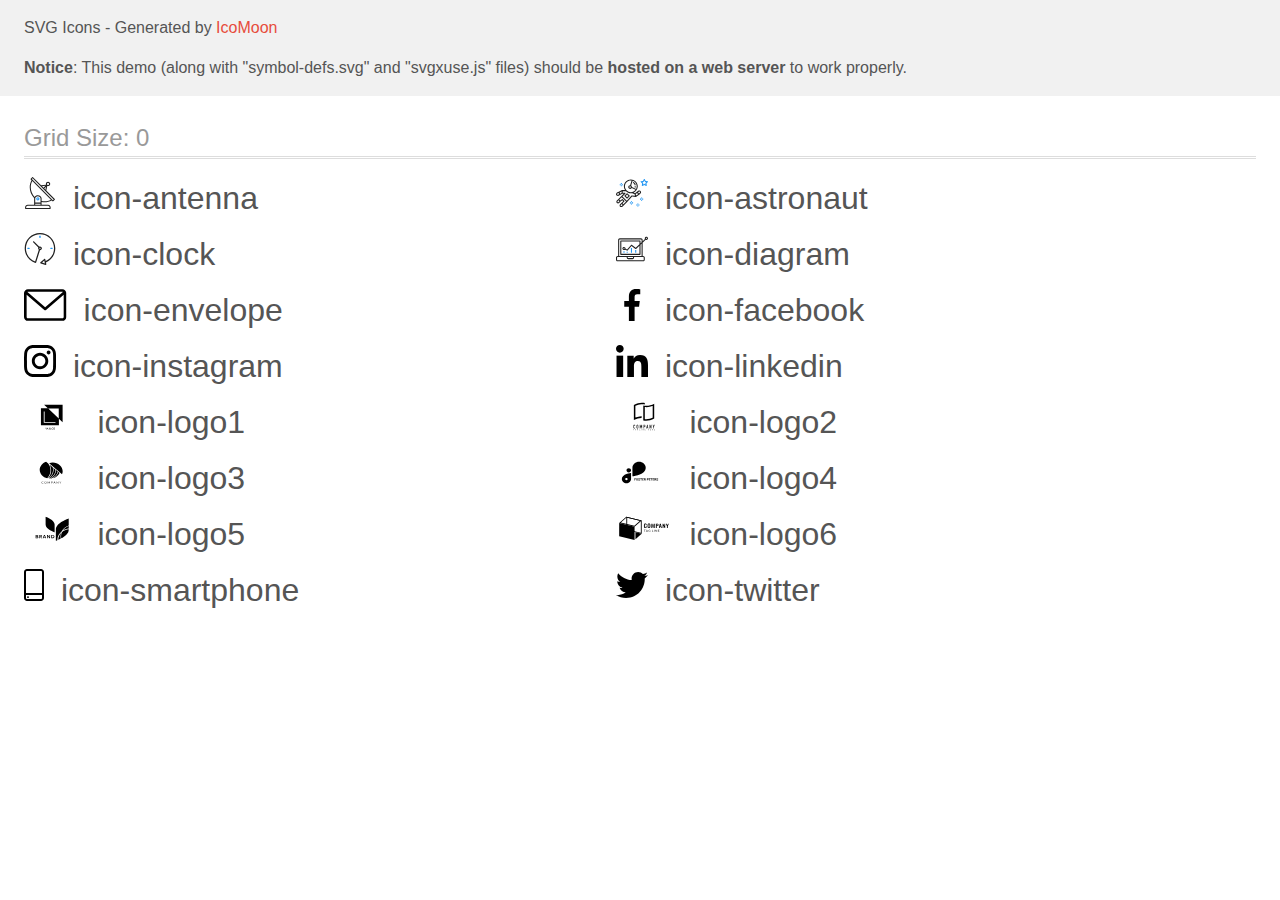
<file: images/icons/icomoon/demo-external-svg.html>
<!doctype html>
<html>
<head>
    <title>IcoMoon - SVG Icons</title>
    <meta charset="utf-8">
    <meta name="viewport" content="width=device-width, initial-scale=1">
    <link rel="stylesheet" href="demo-files/demo.css">
    <link rel="stylesheet" href="style.css">
</head>
<body>
<header class="bgc1 clearfix">
<div class="mhl">
    <p>SVG Icons - Generated by <a href="https://icomoon.io/app">IcoMoon</a></p><p><strong>Notice</strong>: This demo (along with "symbol-defs.svg" and "svgxuse.js" files) should be <b>hosted on a web server</b> to work properly.</p>
</div>
</header>
    <div class="clearfix mhl ptl">
        <h1 class="mvm mtn fgc1">Grid Size: 0</h1>
        <div class="glyph fs1">
            <div class="clearfix pbs">
                <svg class="icon icon-antenna"><use xlink:href="symbol-defs.svg#icon-antenna"></use></svg><span class="name"> icon-antenna</span>
            </div>
        </div>
        <div class="glyph fs1">
            <div class="clearfix pbs">
                <svg class="icon icon-astronaut"><use xlink:href="symbol-defs.svg#icon-astronaut"></use></svg><span class="name"> icon-astronaut</span>
            </div>
        </div>
        <div class="glyph fs1">
            <div class="clearfix pbs">
                <svg class="icon icon-clock"><use xlink:href="symbol-defs.svg#icon-clock"></use></svg><span class="name"> icon-clock</span>
            </div>
        </div>
        <div class="glyph fs1">
            <div class="clearfix pbs">
                <svg class="icon icon-diagram"><use xlink:href="symbol-defs.svg#icon-diagram"></use></svg><span class="name"> icon-diagram</span>
            </div>
        </div>
        <div class="glyph fs1">
            <div class="clearfix pbs">
                <svg class="icon icon-envelope"><use xlink:href="symbol-defs.svg#icon-envelope"></use></svg><span class="name"> icon-envelope</span>
            </div>
        </div>
        <div class="glyph fs1">
            <div class="clearfix pbs">
                <svg class="icon icon-facebook"><use xlink:href="symbol-defs.svg#icon-facebook"></use></svg><span class="name"> icon-facebook</span>
            </div>
        </div>
        <div class="glyph fs1">
            <div class="clearfix pbs">
                <svg class="icon icon-instagram"><use xlink:href="symbol-defs.svg#icon-instagram"></use></svg><span class="name"> icon-instagram</span>
            </div>
        </div>
        <div class="glyph fs1">
            <div class="clearfix pbs">
                <svg class="icon icon-linkedin"><use xlink:href="symbol-defs.svg#icon-linkedin"></use></svg><span class="name"> icon-linkedin</span>
            </div>
        </div>
        <div class="glyph fs1">
            <div class="clearfix pbs">
                <svg class="icon icon-logo1"><use xlink:href="symbol-defs.svg#icon-logo1"></use></svg><span class="name"> icon-logo1</span>
            </div>
        </div>
        <div class="glyph fs1">
            <div class="clearfix pbs">
                <svg class="icon icon-logo2"><use xlink:href="symbol-defs.svg#icon-logo2"></use></svg><span class="name"> icon-logo2</span>
            </div>
        </div>
        <div class="glyph fs1">
            <div class="clearfix pbs">
                <svg class="icon icon-logo3"><use xlink:href="symbol-defs.svg#icon-logo3"></use></svg><span class="name"> icon-logo3</span>
            </div>
        </div>
        <div class="glyph fs1">
            <div class="clearfix pbs">
                <svg class="icon icon-logo4"><use xlink:href="symbol-defs.svg#icon-logo4"></use></svg><span class="name"> icon-logo4</span>
            </div>
        </div>
        <div class="glyph fs1">
            <div class="clearfix pbs">
                <svg class="icon icon-logo5"><use xlink:href="symbol-defs.svg#icon-logo5"></use></svg><span class="name"> icon-logo5</span>
            </div>
        </div>
        <div class="glyph fs1">
            <div class="clearfix pbs">
                <svg class="icon icon-logo6"><use xlink:href="symbol-defs.svg#icon-logo6"></use></svg><span class="name"> icon-logo6</span>
            </div>
        </div>
        <div class="glyph fs1">
            <div class="clearfix pbs">
                <svg class="icon icon-smartphone"><use xlink:href="symbol-defs.svg#icon-smartphone"></use></svg><span class="name"> icon-smartphone</span>
            </div>
        </div>
        <div class="glyph fs1">
            <div class="clearfix pbs">
                <svg class="icon icon-twitter"><use xlink:href="symbol-defs.svg#icon-twitter"></use></svg><span class="name"> icon-twitter</span>
            </div>
        </div>
  </div>
<script defer src="svgxuse.js"></script>
</body>
</html>
</file>
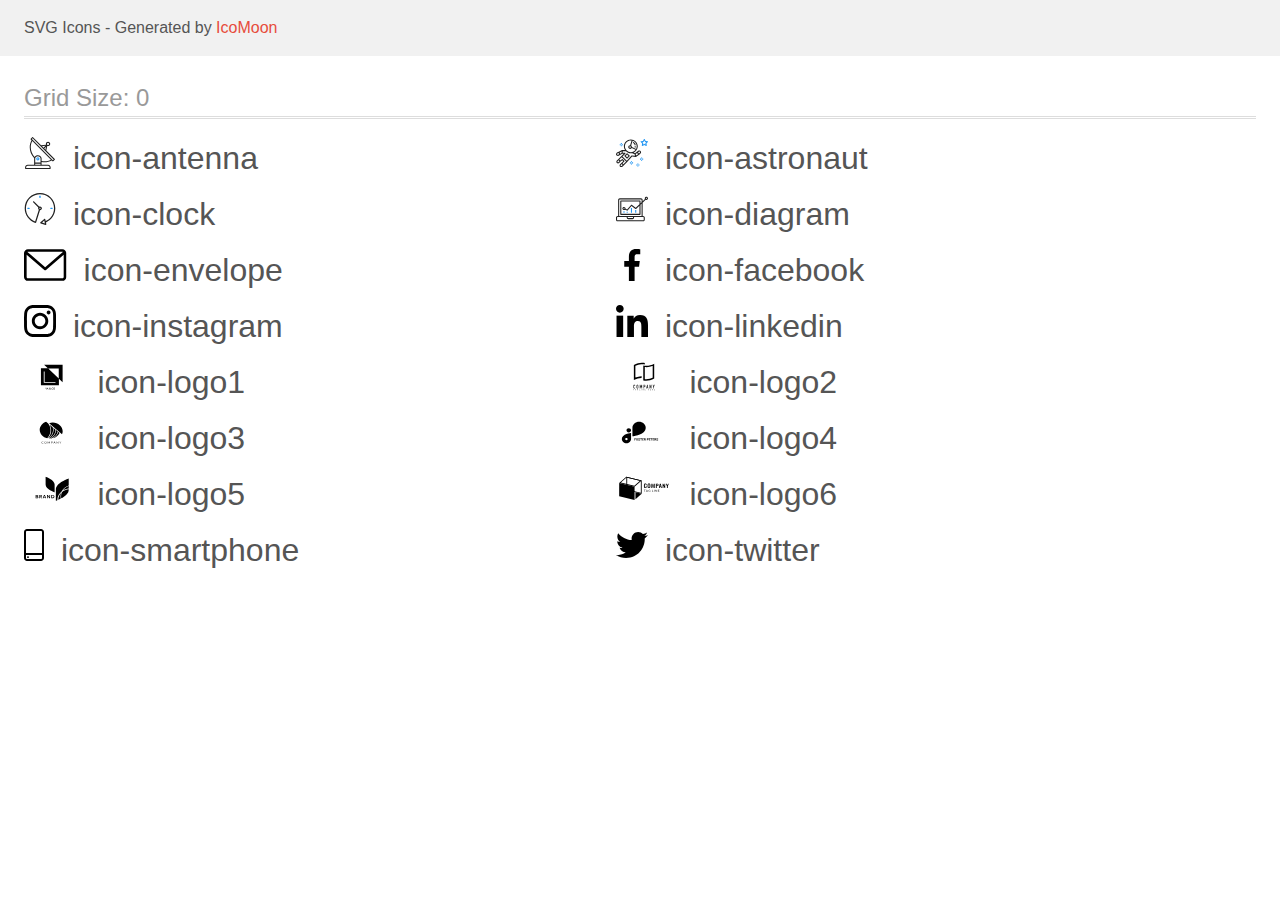
<file: images/icons/icomoon/demo.html>
<!doctype html>
<html>
<head>
    <title>IcoMoon - SVG Icons</title>
    <meta charset="utf-8">
    <meta name="viewport" content="width=device-width, initial-scale=1">
    <link rel="stylesheet" href="demo-files/demo.css">
    <link rel="stylesheet" href="style.css">
</head>
<body>
<svg aria-hidden="true" style="position: absolute; width: 0; height: 0; overflow: hidden;" version="1.1" xmlns="http://www.w3.org/2000/svg" xmlns:xlink="http://www.w3.org/1999/xlink">
<defs>
<symbol id="icon-antenna" viewBox="0 0 32 32">
<path fill="#212121" style="fill: var(--color1, #212121)" d="M30.773 22.098l-8.443-8.505 0.937-4.615c0.242 0.094 0.499 0.144 0.758 0.146h0.006c1.192 0.014 2.17-0.941 2.184-2.133s-0.941-2.17-2.133-2.184c-1.192-0.014-2.17 0.941-2.184 2.133-0.003 0.255 0.039 0.509 0.125 0.749l-4.96 0.605-8.091-8.133c-0.099-0.101-0.235-0.159-0.377-0.16-0.14 0.001-0.274 0.056-0.373 0.155l-1.513 1.504c-0.208 0.208-0.208 0.546 0 0.754l0.814 0.826c-3.153 5.798-2.129 12.978 2.519 17.663 0.043 0.041 0.092 0.074 0.146 0.098-0.034 0.18-0.051 0.364-0.052 0.547v6.187h-6.4c-1.472 0.002-2.665 1.195-2.667 2.667v1.067c0 0.295 0.239 0.533 0.533 0.533h24.533c0.295 0 0.533-0.239 0.533-0.533v-1.067c-0.002-1.472-1.195-2.665-2.667-2.667h-6.4v-2.742c1.003 0.21 2.024 0.317 3.049 0.32 2.458-0.003 4.877-0.615 7.040-1.783l0.818 0.823c0.099 0.101 0.235 0.159 0.377 0.16 0.14-0.001 0.274-0.056 0.373-0.155l1.513-1.504c0.208-0.208 0.208-0.546 0-0.754zM23.28 6.233c0.418-0.415 1.093-0.414 1.508 0.004s0.414 1.093-0.004 1.508c-0.2 0.199-0.47 0.31-0.752 0.31h-0.003c-0.589-0.003-1.064-0.483-1.061-1.072 0.002-0.282 0.115-0.552 0.314-0.751h-0.002zM22.024 9.738l-0.598 2.946-1.175-1.182 1.774-1.763zM21.419 8.836l-1.92 1.909-1.485-1.493 3.405-0.415zM24.004 28.8c0.884 0 1.6 0.716 1.6 1.6v0.533h-23.467v-0.533c0-0.884 0.716-1.6 1.6-1.6h20.267zM16.537 26.667v1.067h-5.333v-1.067h5.333zM11.204 25.6v-4.053c0-1.294 1.196-2.347 2.667-2.347s2.667 1.053 2.667 2.347v4.053h-5.333zM17.604 23.904v-2.357c0-1.882-1.675-3.413-3.733-3.413-1.331-0.020-2.576 0.657-3.281 1.786-4.058-4.274-4.971-10.645-2.279-15.887l18.602 18.708c-2.872 1.461-6.165 1.873-9.309 1.163zM28.893 23.22l-21.057-21.181 0.755-0.752 7.935 7.98c0.004 0 0.006 0.007 0.010 0.010l13.115 13.191-0.757 0.752z"></path>
<path fill="#2196f3" style="fill: var(--color2, #2196f3)" d="M13.876 20.267h-0.005c-0.884-0.001-1.601 0.714-1.602 1.598s0.714 1.601 1.598 1.602h0.005c0.884 0.001 1.601-0.714 1.602-1.598s-0.714-1.601-1.598-1.602zM14.249 22.245c-0.1 0.1-0.236 0.156-0.378 0.155-0.295-0.002-0.532-0.242-0.531-0.536 0.001-0.141 0.057-0.276 0.157-0.375s0.233-0.154 0.373-0.155c0.295 0.002 0.532 0.241 0.53 0.536-0.001 0.141-0.057 0.276-0.157 0.375h0.005z"></path>
</symbol>
<symbol id="icon-astronaut" viewBox="0 0 32 32">
<path fill="#2196f3" style="fill: var(--color2, #2196f3)" d="M31.974 4.524c-0.063-0.193-0.229-0.333-0.43-0.363l-1.91-0.278-0.855-1.731c-0.179-0.365-0.777-0.365-0.956 0l-0.855 1.731-1.91 0.278c-0.201 0.029-0.367 0.17-0.431 0.363-0.062 0.193-0.011 0.405 0.135 0.547l1.383 1.348-0.326 1.903c-0.034 0.2 0.048 0.402 0.212 0.522 0.166 0.121 0.382 0.135 0.562 0.040l1.709-0.899 1.709 0.899c0.078 0.041 0.164 0.061 0.249 0.061 0.11 0 0.221-0.034 0.314-0.102 0.164-0.119 0.246-0.322 0.212-0.522l-0.326-1.903 1.383-1.348c0.145-0.142 0.197-0.354 0.135-0.547zM29.511 5.851c-0.125 0.122-0.183 0.299-0.153 0.472l0.191 1.114-1-0.526c-0.078-0.041-0.163-0.061-0.249-0.061s-0.17 0.020-0.249 0.061l-1.001 0.526 0.191-1.114c0.030-0.173-0.028-0.349-0.153-0.472l-0.81-0.789 1.119-0.163c0.174-0.025 0.324-0.134 0.402-0.292l0.5-1.013 0.5 1.013c0.078 0.157 0.228 0.267 0.402 0.292l1.119 0.163-0.809 0.789z"></path>
<path fill="#2196f3" style="fill: var(--color2, #2196f3)" d="M26.134 20.522h-1.067v1.067h1.067v-1.067z"></path>
<path fill="#2196f3" style="fill: var(--color2, #2196f3)" d="M26.134 22.656h-1.067v1.067h1.067v-1.067z"></path>
<path fill="#2196f3" style="fill: var(--color2, #2196f3)" d="M27.2 21.589h-1.067v1.067h1.067v-1.067z"></path>
<path fill="#2196f3" style="fill: var(--color2, #2196f3)" d="M25.067 21.589h-1.067v1.067h1.067v-1.067z"></path>
<path fill="#2196f3" style="fill: var(--color2, #2196f3)" d="M22.4 26.389h-1.067v1.067h1.067v-1.067z"></path>
<path fill="#2196f3" style="fill: var(--color2, #2196f3)" d="M22.4 28.522h-1.067v1.067h1.067v-1.067z"></path>
<path fill="#2196f3" style="fill: var(--color2, #2196f3)" d="M23.467 27.456h-1.067v1.067h1.067v-1.067z"></path>
<path fill="#2196f3" style="fill: var(--color2, #2196f3)" d="M21.333 27.456h-1.067v1.067h1.067v-1.067z"></path>
<path fill="#2196f3" style="fill: var(--color2, #2196f3)" d="M16 24.256h-1.067v1.067h1.067v-1.067z"></path>
<path fill="#2196f3" style="fill: var(--color2, #2196f3)" d="M16 26.389h-1.067v1.067h1.067v-1.067z"></path>
<path fill="#2196f3" style="fill: var(--color2, #2196f3)" d="M17.067 25.322h-1.067v1.067h1.067v-1.067z"></path>
<path fill="#2196f3" style="fill: var(--color2, #2196f3)" d="M14.933 25.322h-1.067v1.067h1.067v-1.067z"></path>
<path fill="#2196f3" style="fill: var(--color2, #2196f3)" d="M5.867 6.122h-1.067v1.067h1.067v-1.067z"></path>
<path fill="#2196f3" style="fill: var(--color2, #2196f3)" d="M5.867 8.255h-1.067v1.067h1.067v-1.067z"></path>
<path fill="#2196f3" style="fill: var(--color2, #2196f3)" d="M6.933 7.189h-1.067v1.067h1.067v-1.067z"></path>
<path fill="#2196f3" style="fill: var(--color2, #2196f3)" d="M4.8 7.189h-1.067v1.067h1.067v-1.067z"></path>
<path fill="#212121" style="fill: var(--color1, #212121)" d="M24.715 14.159c-0.287-0.388-0.709-0.637-1.188-0.705-0.481-0.068-0.956 0.058-1.34 0.352l-1.252 0.96-1.898 1.417-1.358-0.541c2.421-1.086 4.114-3.508 4.114-6.32 0-3.823-3.123-6.933-6.961-6.933s-6.961 3.11-6.961 6.933c0 1.386 0.414 2.674 1.12 3.758l-2.764-0.024c-0.002 0-0.003 0-0.005 0-0.009 0-0.015 0.004-0.023 0.005-0.053 0.002-0.105 0.013-0.155 0.031-0.013 0.005-0.026 0.008-0.038 0.013-0.006 0.003-0.013 0.003-0.019 0.006l-3.233 1.596c-0.001 0-0.001 0-0.001 0.001l-1.893 0.911c-0.021 0.009-0.042 0.021-0.063 0.035-0.755 0.502-1.012 1.489-0.598 2.295 0.22 0.429 0.595 0.745 1.056 0.889 0.178 0.055 0.359 0.083 0.539 0.083 0.29 0 0.577-0.071 0.839-0.211l1.388-0.738 2.264-1.169 1.357-0.008-5.442 5.416c-0.001 0.001-0.001 0.001-0.002 0.001l-1.339 1.333c-0.316 0.315-0.49 0.732-0.49 1.178s0.174 0.863 0.49 1.179c0.325 0.323 0.752 0.485 1.179 0.485s0.854-0.162 1.18-0.485l1.314-1.309 1.741-1.3 0.901 0.897-1.762 1.754c-0 0.001-0.001 0.001-0.002 0.001l-1.339 1.333c-0.316 0.315-0.49 0.732-0.49 1.178s0.174 0.863 0.49 1.179c0.325 0.323 0.753 0.485 1.18 0.485s0.855-0.162 1.18-0.485l3.482-3.467c0.001-0.001 0.001-0.001 0.001-0.002l1.010-1-0.004-0.004c0.006-0.006 0.015-0.009 0.022-0.015l5.166-5.658 3.471 0.494c0.025 0.004 0.050 0.005 0.075 0.005 0.065 0 0.127-0.015 0.187-0.038 0.018-0.006 0.033-0.015 0.050-0.023 0.019-0.010 0.039-0.015 0.058-0.027l3.213-2.133c0.012-0.008 0.018-0.021 0.029-0.029 0.013-0.010 0.029-0.014 0.041-0.026l1.271-1.191c0.662-0.62 0.753-1.635 0.212-2.362zM2.13 17.77c-0.173 0.093-0.37 0.111-0.558 0.052-0.187-0.058-0.338-0.186-0.427-0.358-0.161-0.314-0.068-0.695 0.214-0.902l1.314-0.632 0.449 1.312-0.992 0.528zM5.628 15.942l-1.548 0.8-0.439-1.283 2.027-1.001-0.040 1.484zM20.727 9.322c0 0.918-0.219 1.785-0.599 2.559l-4.181-1.899c-0.044-0.573-0.341-1.075-0.788-1.388l1.464-4.86c2.378 0.756 4.105 2.974 4.105 5.588zM8.938 9.322c0-3.235 2.644-5.867 5.894-5.867 0.253 0 0.5 0.021 0.745 0.052l-1.432 4.754c-0.019-0.001-0.037-0.006-0.057-0.006-1.033 0-1.873 0.837-1.873 1.867s0.84 1.867 1.873 1.867c0.694 0 1.294-0.383 1.618-0.945l3.862 1.755c-1.075 1.446-2.795 2.39-4.737 2.39-3.25 0-5.894-2.632-5.894-5.867zM14.894 10.122c0 0.441-0.362 0.8-0.806 0.8s-0.806-0.359-0.806-0.8c0-0.441 0.362-0.8 0.806-0.8s0.806 0.359 0.806 0.8zM2.465 25.146c-0.236 0.234-0.619 0.234-0.854 0.001-0.114-0.114-0.176-0.263-0.176-0.423s0.062-0.309 0.176-0.421l0.962-0.958 0.851 0.848-0.959 0.955zM5.679 28.88c-0.236 0.234-0.619 0.235-0.855 0.001-0.114-0.114-0.176-0.263-0.176-0.423s0.062-0.309 0.176-0.421l0.963-0.959 0.852 0.848-0.96 0.955zM9.16 25.411c-0.001 0-0.001 0-0.002 0.001l-1.765 1.76-0.852-0.848 1.763-1.755c0 0 0 0 0-0s0.001-0.001 0.002-0.001c0.040-0.040 0.065-0.088 0.090-0.135 0.007-0.014 0.020-0.026 0.026-0.040 0.017-0.041 0.019-0.085 0.026-0.129 0.003-0.025 0.014-0.047 0.014-0.073 0-0.036-0.013-0.070-0.020-0.106-0.006-0.032-0.006-0.065-0.019-0.095-0.020-0.050-0.055-0.094-0.091-0.138-0.010-0.012-0.014-0.027-0.025-0.038 0 0 0 0-0.001 0s-0.001-0.002-0.001-0.002l-1.607-1.6c-0.017-0.017-0.039-0.024-0.058-0.038-0.028-0.022-0.055-0.042-0.087-0.058-0.030-0.015-0.061-0.024-0.093-0.033-0.034-0.010-0.067-0.017-0.103-0.020-0.033-0.002-0.063 0.001-0.095 0.005-0.036 0.004-0.069 0.009-0.104 0.020-0.034 0.011-0.063 0.027-0.094 0.045-0.020 0.011-0.042 0.015-0.061 0.029l-1.773 1.324-0.901-0.897 2.399-2.386 4.361 4.289-0.928 0.919zM15.979 18.394c-0.015-0.002-0.030 0.004-0.045 0.003-0.039-0.002-0.076 0.001-0.115 0.007-0.030 0.005-0.059 0.011-0.088 0.021-0.034 0.012-0.065 0.028-0.097 0.047-0.030 0.018-0.057 0.037-0.083 0.061-0.013 0.011-0.028 0.017-0.040 0.029l-4.698 5.146-4.328-4.257 2.833-2.818c0.209-0.208 0.21-0.546 0.002-0.755-0.105-0.105-0.243-0.157-0.381-0.156v-0.001l-2.219 0.013 0.028-1.607 3.104 0.027c1.265 1.294 3.029 2.101 4.981 2.101 0.437 0 0.864-0.045 1.279-0.123 0.040 0.032 0.079 0.065 0.13 0.085l2.41 0.96 0.331 1.644-3.003-0.427zM20.020 18.572l-0.313-1.558 1.446-1.080 0.947 1.257-2.080 1.381zM23.774 15.741l-0.838 0.785-0.931-1.236 0.831-0.637c0.155-0.119 0.351-0.168 0.543-0.143 0.193 0.027 0.364 0.128 0.48 0.284 0.217 0.292 0.18 0.699-0.085 0.947z"></path>
<path fill="#212121" style="fill: var(--color1, #212121)" d="M13.602 18.544l-2.143-2.133c-0.207-0.207-0.545-0.207-0.753 0l-2.142 2.133c-0.1 0.101-0.157 0.236-0.157 0.378s0.056 0.278 0.157 0.378l2.142 2.133c0.104 0.103 0.241 0.155 0.377 0.155s0.273-0.052 0.376-0.155l2.143-2.133c0.1-0.1 0.157-0.236 0.157-0.378s-0.057-0.278-0.157-0.378zM11.083 20.303l-1.387-1.381 1.387-1.381 1.387 1.381-1.387 1.381z"></path>
<path fill="#212121" style="fill: var(--color1, #212121)" d="M17.164 5.071l-0.258 1.036c0.071 0.018 1.738 0.452 1.738 2.149h1.067c-0-2.017-1.666-2.965-2.547-3.185z"></path>
<path fill="#212121" style="fill: var(--color1, #212121)" d="M19.711 9.322h-1.067v1.067h1.067v-1.067z"></path>
</symbol>
<symbol id="icon-clock" viewBox="0 0 32 32">
<path fill="#212121" style="fill: var(--color1, #212121)" d="M31.297 15.301c-0.002-8.452-6.855-15.303-15.308-15.301s-15.303 6.855-15.301 15.308c0.001 6.658 4.307 12.551 10.649 14.576 0.061 0.019 0.124 0.029 0.187 0.029 0.121-0 0.239-0.032 0.342-0.094 0.135-0.080 0.236-0.207 0.283-0.356l3.865-12.25c1.057-0.005 1.909-0.866 1.903-1.923s-0.866-1.909-1.923-1.903c-0.284 0.001-0.565 0.067-0.82 0.191l-5.106-5.107c-0.253-0.245-0.657-0.238-0.902 0.016-0.239 0.247-0.239 0.639 0 0.886l5.103 5.109c-0.392 0.799-0.168 1.764 0.536 2.309l-3.683 11.673c-7.278-2.681-11.004-10.754-8.323-18.032s10.754-11.004 18.032-8.323 11.004 10.754 8.323 18.032c-1.31 3.556-4.001 6.431-7.462 7.973l-0.398-1.874c-0.073-0.344-0.411-0.565-0.756-0.492-0.109 0.023-0.209 0.074-0.292 0.148l-3.837 3.426c-0.263 0.234-0.287 0.637-0.052 0.9 0.076 0.085 0.174 0.149 0.283 0.184l4.899 1.563c0.335 0.108 0.694-0.077 0.802-0.412 0.034-0.106 0.040-0.219 0.017-0.328l-0.391-1.839c5.664-2.388 9.342-7.942 9.329-14.089zM15.992 14.664c0.352 0 0.638 0.286 0.638 0.638s-0.286 0.638-0.638 0.638c-0.352 0-0.638-0.285-0.638-0.638s0.285-0.638 0.638-0.638zM18.093 29.528l2.184-1.948 0.603 2.84-2.787-0.892z"></path>
<path fill="#2196f3" style="fill: var(--color2, #2196f3)" d="M15.354 3.185v1.275c0 0.352 0.285 0.638 0.638 0.638s0.638-0.285 0.638-0.638v-1.275c0-0.352-0.286-0.638-0.638-0.638s-0.638 0.286-0.638 0.638z"></path>
<path fill="#2196f3" style="fill: var(--color2, #2196f3)" d="M3.876 14.664c-0.352 0-0.638 0.286-0.638 0.638s0.285 0.638 0.638 0.638h1.275c0.352 0 0.638-0.285 0.638-0.638s-0.285-0.638-0.638-0.638h-1.275z"></path>
<path fill="#2196f3" style="fill: var(--color2, #2196f3)" d="M28.108 15.939c0.352 0 0.638-0.285 0.638-0.638s-0.285-0.638-0.638-0.638h-1.275c-0.352 0-0.638 0.286-0.638 0.638s0.286 0.638 0.638 0.638h1.275z"></path>
</symbol>
<symbol id="icon-diagram" viewBox="0 0 32 32">
<path fill="#2196f3" style="fill: var(--color2, #2196f3)" d="M14.926 14.965h1.066v4.798h-1.066v-4.797z"></path>
<path fill="#2196f3" style="fill: var(--color2, #2196f3)" d="M19.19 17.097h1.066v2.665h-1.066v-2.665z"></path>
<path fill="#2196f3" style="fill: var(--color2, #2196f3)" d="M10.661 18.696h1.066v1.066h-1.066v-1.066z"></path>
<path fill="#2196f3" style="fill: var(--color2, #2196f3)" d="M7.463 18.163h1.066v1.599h-1.066v-1.599z"></path>
<path fill="#212121" style="fill: var(--color1, #212121)" d="M1.599 28.291h25.587c0.883 0 1.599-0.716 1.599-1.599v-2.132c0-0.883-0.716-1.599-1.599-1.599h-0.533v-13.293l3.028-2.868c0.703 0.346 1.553 0.136 2.013-0.499s0.396-1.508-0.152-2.068-1.42-0.644-2.065-0.198c-0.644 0.446-0.873 1.292-0.542 2.002l-2.281 2.163v-1.23c0-0.883-0.716-1.599-1.599-1.599h-21.322c-0.883 0-1.599 0.716-1.599 1.599v15.992h-0.533c-0.883 0-1.599 0.716-1.599 1.599v2.132c0 0.883 0.716 1.599 1.599 1.599zM30.384 4.837c0.294 0 0.533 0.239 0.533 0.533s-0.239 0.533-0.533 0.533c-0.294 0-0.533-0.239-0.533-0.533s0.239-0.533 0.533-0.533zM3.198 6.969c0-0.294 0.239-0.533 0.533-0.533h21.322c0.294 0 0.533 0.239 0.533 0.533v2.239l-1.066 1.013v-2.186c0-0.294-0.239-0.533-0.533-0.533h-19.19c-0.294 0-0.533 0.239-0.533 0.533v13.326c0 0.294 0.239 0.533 0.533 0.533h19.19c0.294 0 0.533-0.239 0.533-0.533v-9.674l1.066-1.010v12.284h-22.388v-15.992zM7.996 13.899c-0.721-0.002-1.354 0.478-1.546 1.174s0.105 1.433 0.725 1.801c0.62 0.368 1.41 0.276 1.928-0.226l1.853 0.93c0.215 0.108 0.476 0.057 0.636-0.123l3.939-4.431 3.872 2.901c0.208 0.156 0.498 0.139 0.686-0.039l3.365-3.188v8.131h-18.124v-12.26h18.124v2.66l-3.771 3.572-3.904-2.927c-0.222-0.166-0.534-0.135-0.718 0.072l-3.993 4.493-1.493-0.746c0.011-0.064 0.018-0.129 0.020-0.193 0-0.883-0.716-1.599-1.599-1.599zM8.529 15.498c0 0.294-0.239 0.533-0.533 0.533s-0.533-0.239-0.533-0.533c0-0.294 0.239-0.533 0.533-0.533s0.533 0.239 0.533 0.533zM11.727 24.027h5.331v0.533c0 0.294-0.239 0.533-0.533 0.533h-4.264c-0.294 0-0.533-0.239-0.533-0.533v-0.533zM1.066 24.56c0-0.294 0.239-0.533 0.533-0.533h9.062v0.533c0 0.883 0.716 1.599 1.599 1.599h4.264c0.883 0 1.599-0.716 1.599-1.599v-0.533h9.062c0.294 0 0.533 0.239 0.533 0.533v2.132c0 0.294-0.239 0.533-0.533 0.533h-25.587c-0.294 0-0.533-0.239-0.533-0.533v-2.132z"></path>
</symbol>
<symbol id="icon-envelope" viewBox="0 0 43 32">
<path d="M38.667 0h-34.667c-2.206 0-4 1.794-4 4v24c0 2.206 1.794 4 4 4h34.667c2.206 0 4-1.794 4-4v-24c0-2.206-1.794-4-4-4zM38.667 2.667c0.181 0 0.353 0.038 0.511 0.103l-17.844 15.466-17.844-15.466c0.158-0.066 0.33-0.103 0.511-0.103h34.667zM38.667 29.333h-34.667c-0.736 0-1.333-0.598-1.333-1.333v-22.413l17.793 15.421c0.251 0.217 0.563 0.326 0.874 0.326s0.622-0.108 0.874-0.326l17.793-15.421v22.413c0 0.736-0.598 1.333-1.333 1.333z"></path>
</symbol>
<symbol id="icon-facebook" viewBox="0 0 32 32">
<path d="M21.329 5.313h2.921v-5.088c-0.504-0.069-2.237-0.225-4.256-0.225-4.212 0-7.097 2.649-7.097 7.519v4.481h-4.648v5.688h4.648v14.312h5.699v-14.311h4.46l0.708-5.688h-5.169v-3.919c0.001-1.644 0.444-2.769 2.735-2.769z"></path>
</symbol>
<symbol id="icon-instagram" viewBox="0 0 32 32">
<path d="M31.969 9.408c-0.075-1.7-0.35-2.869-0.744-3.882-0.406-1.075-1.032-2.038-1.851-2.838-0.8-0.813-1.769-1.444-2.832-1.844-1.019-0.394-2.182-0.669-3.882-0.744-1.713-0.081-2.257-0.1-6.601-0.1s-4.888 0.019-6.595 0.094c-1.7 0.075-2.869 0.35-3.882 0.744-1.075 0.406-2.038 1.031-2.838 1.85-0.813 0.8-1.444 1.769-1.844 2.832-0.394 1.019-0.669 2.182-0.744 3.882-0.081 1.713-0.1 2.257-0.1 6.601s0.019 4.888 0.094 6.595c0.075 1.7 0.35 2.869 0.744 3.882 0.406 1.075 1.038 2.038 1.85 2.838 0.8 0.813 1.769 1.444 2.832 1.844 1.019 0.394 2.182 0.669 3.882 0.744 1.706 0.075 2.25 0.094 6.595 0.094s4.888-0.019 6.595-0.094c1.7-0.075 2.869-0.35 3.882-0.744 2.151-0.832 3.851-2.532 4.682-4.682 0.394-1.019 0.669-2.182 0.744-3.882 0.075-1.707 0.094-2.251 0.094-6.595s-0.006-4.888-0.081-6.595zM29.087 22.473c-0.069 1.563-0.331 2.407-0.55 2.969-0.538 1.394-1.644 2.5-3.038 3.038-0.563 0.219-1.413 0.481-2.969 0.55-1.688 0.075-2.194 0.094-6.464 0.094s-4.782-0.019-6.464-0.094c-1.563-0.069-2.407-0.331-2.969-0.55-0.694-0.256-1.325-0.663-1.838-1.194-0.531-0.519-0.938-1.144-1.194-1.838-0.219-0.563-0.481-1.413-0.55-2.969-0.075-1.688-0.094-2.194-0.094-6.464s0.019-4.782 0.094-6.464c0.069-1.563 0.331-2.407 0.55-2.969 0.256-0.694 0.663-1.325 1.2-1.838 0.519-0.531 1.144-0.938 1.838-1.194 0.563-0.219 1.413-0.481 2.969-0.55 1.688-0.075 2.194-0.094 6.464-0.094 4.276 0 4.782 0.019 6.464 0.094 1.563 0.069 2.407 0.331 2.969 0.55 0.694 0.256 1.325 0.662 1.838 1.194 0.531 0.519 0.938 1.144 1.194 1.838 0.219 0.563 0.481 1.413 0.55 2.969 0.075 1.688 0.094 2.194 0.094 6.464s-0.019 4.77-0.094 6.458z"></path>
<path d="M16.059 7.783c-4.538 0-8.22 3.682-8.22 8.22s3.682 8.22 8.22 8.22c4.539 0 8.22-3.682 8.22-8.22s-3.682-8.22-8.22-8.22zM16.059 21.335c-2.944 0-5.332-2.388-5.332-5.332s2.388-5.332 5.332-5.332c2.944 0 5.332 2.388 5.332 5.332s-2.388 5.332-5.332 5.332z"></path>
<path d="M26.524 7.458c0 1.060-0.859 1.919-1.919 1.919s-1.919-0.859-1.919-1.919c0-1.060 0.859-1.919 1.919-1.919s1.919 0.859 1.919 1.919z"></path>
</symbol>
<symbol id="icon-linkedin" viewBox="0 0 32 32">
<path d="M31.992 32v-0.001h0.008v-11.736c0-5.741-1.236-10.164-7.948-10.164-3.227 0-5.392 1.771-6.276 3.449h-0.093v-2.913h-6.364v21.364h6.627v-10.579c0-2.785 0.528-5.479 3.977-5.479 3.399 0 3.449 3.179 3.449 5.657v10.401h6.62z"></path>
<path d="M0.528 10.636h6.635v21.364h-6.635v-21.364z"></path>
<path d="M3.843 0c-2.121 0-3.843 1.721-3.843 3.843s1.721 3.879 3.843 3.879c2.121 0 3.843-1.757 3.843-3.879-0.001-2.121-1.723-3.843-3.843-3.843v0z"></path>
</symbol>
<symbol id="icon-logo1" viewBox="0 0 57 32">
<path d="M20.267 3.733l3.738 3.538-6.938-0.004v17.166h18.133v-6.564l3.733 3.534v-17.671h-18.667zM35.036 17.455l-10.597-10.032h10.597v10.032zM31.746 21.923h-11.81v-11.545h0.835v10.764h10.975v0.782zM22.725 26.72l-0.436 0.898-0.436-0.898h-0.366l0.637 1.198v0.698h0.331v-0.698l0.635-1.198h-0.365zM23.273 28.615l0.154-0.441h0.734l0.155 0.441h0.344l-0.717-1.896h-0.296l-0.716 1.896h0.342zM23.794 27.122l0.275 0.786h-0.549l0.275-0.786zM25.531 27.863c-0.048 0.073-0.072 0.153-0.072 0.241 0 0.16 0.056 0.29 0.168 0.389s0.263 0.148 0.451 0.148 0.349-0.051 0.484-0.152l0.107 0.126h0.367l-0.279-0.329c0.109-0.149 0.164-0.341 0.164-0.574h-0.275c0 0.128-0.026 0.243-0.079 0.348l-0.366-0.432 0.129-0.094c0.091-0.066 0.157-0.132 0.197-0.198s0.060-0.14 0.060-0.219c0-0.12-0.044-0.22-0.133-0.301s-0.201-0.122-0.339-0.122c-0.153 0-0.274 0.043-0.365 0.13s-0.135 0.203-0.135 0.352c0 0.061 0.014 0.124 0.043 0.189s0.081 0.144 0.155 0.237c-0.141 0.101-0.235 0.188-0.283 0.262zM26.386 28.282c-0.093 0.071-0.193 0.107-0.299 0.107-0.095 0-0.17-0.027-0.227-0.082s-0.085-0.126-0.085-0.214c0-0.102 0.052-0.192 0.156-0.271l0.040-0.029 0.414 0.488zM26.046 27.442c-0.089-0.11-0.134-0.202-0.134-0.275 0-0.063 0.018-0.116 0.055-0.158s0.085-0.063 0.147-0.063c0.057 0 0.105 0.018 0.142 0.053s0.056 0.077 0.056 0.126c0 0.075-0.027 0.136-0.081 0.184l-0.040 0.033-0.145 0.099zM29.132 28.472c0.13-0.114 0.205-0.272 0.224-0.474h-0.328c-0.017 0.135-0.059 0.232-0.124 0.29s-0.162 0.087-0.292 0.087c-0.142 0-0.249-0.054-0.323-0.161s-0.109-0.264-0.109-0.469v-0.168c0.002-0.202 0.041-0.355 0.117-0.46s0.188-0.158 0.331-0.158c0.123 0 0.217 0.030 0.28 0.091s0.104 0.158 0.12 0.294h0.328c-0.021-0.207-0.095-0.368-0.223-0.482s-0.296-0.171-0.505-0.171c-0.155 0-0.293 0.037-0.411 0.111s-0.209 0.179-0.272 0.315c-0.063 0.136-0.095 0.294-0.095 0.473v0.177c0.003 0.174 0.035 0.328 0.098 0.46s0.151 0.234 0.266 0.306c0.115 0.071 0.249 0.107 0.4 0.107 0.216 0 0.389-0.056 0.52-0.169zM31.068 28.206c0.064-0.141 0.096-0.304 0.096-0.49v-0.105c-0.001-0.185-0.034-0.347-0.099-0.486s-0.158-0.247-0.277-0.32c-0.119-0.075-0.256-0.112-0.41-0.112s-0.292 0.038-0.411 0.113c-0.119 0.075-0.211 0.183-0.277 0.324s-0.098 0.305-0.098 0.49v0.107c0.001 0.181 0.034 0.342 0.099 0.48s0.159 0.246 0.279 0.322c0.121 0.075 0.258 0.112 0.411 0.112 0.155 0 0.293-0.037 0.411-0.112s0.212-0.183 0.276-0.323zM30.716 27.135c0.080 0.112 0.12 0.273 0.12 0.483v0.099c0 0.214-0.040 0.376-0.119 0.487s-0.19 0.167-0.336 0.167c-0.144 0-0.257-0.057-0.339-0.171s-0.121-0.275-0.121-0.483v-0.109c0.002-0.204 0.043-0.362 0.122-0.473s0.192-0.168 0.335-0.168c0.146 0 0.258 0.056 0.337 0.168z"></path>
</symbol>
<symbol id="icon-logo2" viewBox="0 0 57 32">
<path d="M26.727 3.165h-0.073c-0.112-0.007-0.224-0.010-0.336-0.012v0h-0.243c-0.212 0-0.428 0.005-0.642 0.016-0.016-0.001-0.032-0.001-0.049 0-1.944 0.11-3.848 0.596-5.609 1.431l-0.231 0.111v11.809l0.54-0.183c0.474-0.163 0.978-0.309 1.5-0.445 1.411-0.362 2.861-0.555 4.317-0.574v1.551c-0.193 0.001-0.38 0.007-0.568 0.016h-0.045c-1.121 0.061-2.233 0.232-3.322 0.51-1.378 0.345-2.708 0.863-3.957 1.542v-15.145c1.298-0.757 2.695-1.325 4.151-1.688 1.278-0.33 2.593-0.5 3.913-0.504h0.228c0.273 0.007 0.538 0.019 0.788 0.038 0.658 0.046 1.31 0.15 1.95 0.311v1.527c-0.621-0.145-1.253-0.24-1.889-0.285-0.013-0.001-0.026-0.002-0.039-0.003-0.132-0.011-0.263-0.022-0.386-0.022zM29.415 4.726c0.339 0.026 0.689 0.038 1.044 0.038 1.388-0.005 2.769-0.182 4.114-0.528 1.378-0.346 2.706-0.865 3.956-1.543v14.875c-1.298 0.756-2.696 1.325-4.153 1.688-1.279 0.329-2.593 0.498-3.913 0.503-1 0.008-1.997-0.11-2.968-0.35v-14.971c0.229 0.053 0.465 0.102 0.706 0.142 0.394 0.066 0.81 0.115 1.214 0.145zM36.985 4.841l-0.54 0.182c-0.497 0.167-0.997 0.316-1.5 0.449-1.465 0.377-2.971 0.57-4.483 0.575-0.352 0-0.676-0.010-0.989-0.030l-0.43-0.028v12.148l0.37 0.033c0.343 0.030 0.696 0.045 1.052 0.045 1.191-0.005 2.377-0.159 3.531-0.457 0.95-0.238 1.874-0.57 2.759-0.991l0.231-0.111v-11.813z"></path>
<path d="M19.060 24.113c-0.078-0.080-0.171-0.144-0.274-0.186s-0.214-0.061-0.326-0.057c-0.119-0.002-0.237 0.021-0.347 0.065-0.101 0.040-0.193 0.101-0.27 0.178s-0.135 0.17-0.174 0.271c-0.042 0.107-0.063 0.22-0.062 0.335v2.023c-0.005 0.143 0.022 0.284 0.080 0.415 0.048 0.104 0.117 0.196 0.202 0.271 0.081 0.068 0.176 0.117 0.278 0.144 0.098 0.028 0.2 0.042 0.302 0.042 0.113 0.001 0.224-0.023 0.326-0.070 0.101-0.044 0.193-0.108 0.27-0.187 0.075-0.079 0.135-0.171 0.177-0.271 0.043-0.102 0.065-0.212 0.065-0.323v-0.226h-0.529v0.18c0.002 0.062-0.009 0.123-0.031 0.18-0.017 0.043-0.043 0.082-0.077 0.114-0.033 0.026-0.070 0.046-0.111 0.058-0.036 0.012-0.073 0.018-0.111 0.019-0.047 0.006-0.095-0.002-0.139-0.021s-0.081-0.049-0.11-0.088c-0.050-0.081-0.074-0.176-0.070-0.271v-1.887c-0.003-0.105 0.019-0.208 0.065-0.302 0.027-0.043 0.066-0.077 0.112-0.098s0.097-0.030 0.147-0.024c0.046-0.002 0.091 0.008 0.132 0.028s0.077 0.049 0.104 0.086c0.059 0.078 0.090 0.173 0.088 0.271v0.175h0.524v-0.206c0.001-0.121-0.021-0.241-0.065-0.354-0.039-0.106-0.099-0.203-0.177-0.285z"></path>
<path d="M22.202 24.090c-0.169-0.142-0.381-0.221-0.602-0.222-0.108 0-0.215 0.020-0.316 0.057-0.103 0.037-0.198 0.093-0.279 0.165-0.088 0.079-0.158 0.175-0.205 0.283-0.053 0.124-0.079 0.257-0.077 0.392v1.941c-0.004 0.137 0.023 0.272 0.077 0.397 0.048 0.104 0.118 0.197 0.205 0.271 0.081 0.075 0.176 0.133 0.279 0.171 0.101 0.037 0.208 0.056 0.316 0.057s0.215-0.020 0.316-0.057c0.105-0.038 0.202-0.096 0.286-0.171 0.084-0.076 0.152-0.168 0.2-0.271 0.054-0.125 0.081-0.261 0.077-0.397v-1.941c0.003-0.135-0.024-0.268-0.077-0.392-0.047-0.107-0.115-0.203-0.2-0.283zM21.955 26.706c0.004 0.052-0.003 0.104-0.021 0.152s-0.047 0.092-0.084 0.128c-0.070 0.059-0.158 0.091-0.249 0.091s-0.179-0.032-0.249-0.091c-0.037-0.036-0.066-0.080-0.084-0.128s-0.025-0.101-0.021-0.152v-1.941c-0.004-0.052 0.003-0.104 0.021-0.152s0.047-0.092 0.084-0.128c0.070-0.059 0.158-0.091 0.249-0.091s0.179 0.032 0.249 0.091c0.037 0.036 0.066 0.080 0.084 0.128s0.025 0.101 0.021 0.152v1.941z"></path>
<path d="M26.329 27.573v-3.674h-0.509l-0.668 1.945h-0.009l-0.673-1.945h-0.503v3.674h0.525v-2.235h0.009l0.514 1.58h0.262l0.518-1.58h0.009v2.235h0.525z"></path>
<path d="M29.311 24.157c-0.081-0.091-0.183-0.16-0.297-0.201-0.123-0.040-0.251-0.059-0.38-0.057h-0.78v3.674h0.523v-1.435h0.27c0.163 0.007 0.326-0.027 0.472-0.1 0.119-0.066 0.218-0.163 0.287-0.281 0.061-0.098 0.101-0.206 0.12-0.32 0.021-0.138 0.030-0.278 0.028-0.418 0.005-0.176-0.012-0.353-0.051-0.525-0.035-0.127-0.101-0.243-0.193-0.338zM29.041 25.277c-0.002 0.067-0.019 0.132-0.049 0.191-0.030 0.056-0.077 0.102-0.135 0.129-0.078 0.035-0.162 0.050-0.247 0.046h-0.239v-1.249h0.27c0.081-0.004 0.162 0.012 0.236 0.046 0.054 0.031 0.097 0.079 0.123 0.136 0.029 0.065 0.044 0.134 0.046 0.205 0 0.077 0 0.159 0 0.244s0.005 0.174 0 0.252h-0.005z"></path>
<path d="M31.791 23.899h-0.429l-0.809 3.674h0.523l0.154-0.789h0.714l0.154 0.789h0.524l-0.83-3.674zM31.308 26.283l0.258-1.332h0.009l0.256 1.332h-0.524z"></path>
<path d="M35.173 26.112h-0.009l-0.791-2.213h-0.503v3.674h0.523v-2.209h0.011l0.8 2.209h0.492v-3.674h-0.523v2.213z"></path>
<path d="M38.372 23.899l-0.421 1.461h-0.011l-0.421-1.461h-0.554l0.719 2.121v1.553h0.524v-1.553l0.719-2.121h-0.554z"></path>
<path d="M17.6 28.61h0.252v0.708h0.171v-0.708h0.251v-0.145h-0.675v0.145z"></path>
<path d="M19.721 28.465l-0.331 0.853h0.182l0.070-0.194h0.34l0.073 0.194h0.186l-0.339-0.853h-0.182zM19.694 28.981l0.116-0.316 0.116 0.316h-0.232z"></path>
<path d="M21.818 29.004h0.197v0.11c-0.058 0.046-0.129 0.071-0.202 0.072-0.034 0.002-0.069-0.004-0.1-0.019s-0.059-0.036-0.081-0.063c-0.045-0.065-0.068-0.143-0.063-0.222 0-0.19 0.082-0.285 0.246-0.285 0.043-0.004 0.086 0.007 0.121 0.032s0.061 0.062 0.072 0.104l0.169-0.033c-0.036-0.167-0.156-0.251-0.362-0.251-0.11-0.003-0.216 0.036-0.298 0.11-0.043 0.042-0.076 0.094-0.097 0.15s-0.030 0.117-0.025 0.178c-0.005 0.117 0.034 0.231 0.109 0.32 0.042 0.043 0.092 0.077 0.148 0.098s0.116 0.031 0.176 0.027c0.134 0.004 0.263-0.045 0.362-0.136v-0.336h-0.37v0.144z"></path>
<path d="M23.959 28.465h-0.173v0.853h0.598v-0.145h-0.425v-0.708z"></path>
<path d="M25.769 28.465h-0.173v0.853h0.173v-0.853z"></path>
<path d="M27.539 29.035l-0.349-0.57h-0.167v0.853h0.161v-0.557l0.343 0.557h0.171v-0.853h-0.158v0.57z"></path>
<path d="M29.14 28.943h0.425v-0.145h-0.425v-0.187h0.457v-0.145h-0.63v0.853h0.648v-0.145h-0.475v-0.231z"></path>
<path d="M33.020 28.802h-0.336v-0.336h-0.171v0.853h0.171v-0.373h0.336v0.373h0.171v-0.853h-0.171v0.336z"></path>
<path d="M34.629 28.943h0.426v-0.145h-0.426v-0.187h0.459v-0.145h-0.63v0.853h0.646v-0.145h-0.475v-0.231z"></path>
<path d="M36.812 28.943c0.148-0.023 0.224-0.102 0.224-0.237 0.004-0.036-0.001-0.073-0.016-0.106s-0.038-0.062-0.068-0.083c-0.077-0.039-0.163-0.056-0.25-0.050h-0.362v0.853h0.171v-0.357h0.034c0.037-0.002 0.073 0.004 0.107 0.019 0.025 0.015 0.046 0.037 0.061 0.062l0.186 0.271h0.205l-0.104-0.167c-0.046-0.082-0.111-0.153-0.189-0.205zM36.64 28.825h-0.127v-0.214h0.135c0.059-0.005 0.118 0.002 0.174 0.020 0.012 0.011 0.022 0.025 0.029 0.040s0.009 0.032 0.009 0.049c-0.001 0.017-0.005 0.033-0.013 0.048s-0.019 0.027-0.032 0.037c-0.056 0.017-0.115 0.024-0.174 0.020z"></path>
<path d="M38.458 28.943h0.425v-0.145h-0.425v-0.187h0.459v-0.145h-0.631v0.853h0.648v-0.145h-0.475v-0.231z"></path>
</symbol>
<symbol id="icon-logo3" viewBox="0 0 57 32">
<path d="M19.417 26.187c0.008 0 0.017 0.002 0.025 0.005s0.015 0.007 0.020 0.013l0.116 0.111c-0.090 0.090-0.202 0.162-0.327 0.211-0.147 0.053-0.305 0.079-0.464 0.076-0.149 0.003-0.298-0.021-0.436-0.071-0.125-0.045-0.237-0.113-0.329-0.2-0.094-0.089-0.166-0.194-0.212-0.308-0.051-0.127-0.076-0.261-0.074-0.396-0.002-0.135 0.025-0.27 0.080-0.397 0.051-0.115 0.127-0.22 0.225-0.308 0.099-0.087 0.218-0.155 0.349-0.201 0.143-0.048 0.296-0.072 0.449-0.071 0.143-0.003 0.285 0.019 0.417 0.064 0.115 0.043 0.221 0.104 0.313 0.178l-0.097 0.119c-0.007 0.008-0.015 0.016-0.025 0.021-0.012 0.007-0.025 0.010-0.039 0.009-0.015-0.001-0.030-0.005-0.042-0.013l-0.052-0.032-0.073-0.040c-0.031-0.015-0.064-0.028-0.097-0.039-0.043-0.013-0.087-0.024-0.132-0.032-0.057-0.009-0.115-0.013-0.173-0.013-0.111-0.001-0.22 0.017-0.323 0.053-0.096 0.034-0.182 0.084-0.253 0.149-0.073 0.069-0.128 0.15-0.164 0.238-0.041 0.101-0.061 0.207-0.060 0.313-0.002 0.108 0.018 0.216 0.060 0.318 0.035 0.087 0.090 0.167 0.161 0.236 0.067 0.064 0.149 0.114 0.241 0.147 0.095 0.034 0.197 0.051 0.3 0.050 0.059 0.001 0.119-0.003 0.177-0.010 0.096-0.010 0.188-0.039 0.269-0.085 0.041-0.023 0.079-0.049 0.115-0.078 0.015-0.012 0.035-0.020 0.055-0.020z"></path>
<path d="M22.776 25.629c0.002 0.134-0.025 0.267-0.078 0.393-0.047 0.114-0.122 0.218-0.219 0.305s-0.214 0.155-0.344 0.2c-0.285 0.094-0.599 0.094-0.884 0-0.129-0.046-0.245-0.114-0.342-0.201-0.097-0.089-0.172-0.194-0.221-0.308-0.105-0.255-0.105-0.533 0-0.787 0.050-0.115 0.125-0.22 0.221-0.31 0.097-0.084 0.214-0.15 0.342-0.193 0.284-0.096 0.6-0.096 0.884 0 0.129 0.046 0.246 0.114 0.343 0.201 0.096 0.088 0.17 0.191 0.22 0.304 0.054 0.127 0.080 0.261 0.078 0.395zM22.47 25.629c0.002-0.107-0.016-0.214-0.055-0.316-0.033-0.087-0.086-0.168-0.156-0.236-0.068-0.065-0.152-0.116-0.246-0.149-0.207-0.069-0.436-0.069-0.643 0-0.094 0.033-0.178 0.084-0.246 0.149-0.071 0.068-0.125 0.149-0.157 0.236-0.074 0.206-0.074 0.426 0 0.632 0.033 0.087 0.086 0.168 0.157 0.236 0.068 0.065 0.152 0.115 0.246 0.148 0.207 0.067 0.435 0.067 0.643 0 0.093-0.033 0.177-0.083 0.246-0.148 0.070-0.069 0.123-0.149 0.156-0.236 0.039-0.102 0.058-0.209 0.055-0.316z"></path>
<path d="M25.067 25.96l0.030 0.071c0.012-0.025 0.022-0.048 0.033-0.071 0.011-0.024 0.024-0.047 0.038-0.070l0.743-1.174c0.015-0.020 0.028-0.033 0.042-0.037 0.020-0.005 0.040-0.007 0.061-0.006h0.22v1.909h-0.26v-1.404c0-0.018 0-0.038 0-0.059-0.001-0.022-0.001-0.044 0-0.066l-0.747 1.19c-0.009 0.018-0.025 0.033-0.044 0.043s-0.041 0.016-0.064 0.016h-0.042c-0.023 0-0.045-0.005-0.064-0.016s-0.034-0.026-0.044-0.044l-0.769-1.198c0 0.023 0 0.046 0 0.068s0 0.043 0 0.061v1.404h-0.252v-1.905h0.22c0.021-0.001 0.041 0.001 0.061 0.006 0.018 0.008 0.032 0.021 0.041 0.037l0.759 1.175c0.015 0.022 0.028 0.045 0.038 0.068z"></path>
<path d="M27.864 25.865v0.715h-0.291v-1.906h0.649c0.122-0.002 0.244 0.012 0.362 0.042 0.094 0.023 0.181 0.064 0.256 0.119 0.065 0.052 0.114 0.116 0.145 0.187 0.034 0.078 0.051 0.161 0.049 0.244 0.001 0.084-0.017 0.167-0.054 0.244-0.035 0.073-0.089 0.138-0.157 0.191-0.075 0.057-0.162 0.1-0.257 0.126-0.113 0.031-0.232 0.046-0.35 0.044l-0.352-0.005zM27.864 25.66h0.352c0.076 0.001 0.153-0.009 0.225-0.029 0.060-0.018 0.115-0.046 0.163-0.082 0.044-0.035 0.078-0.078 0.099-0.126 0.024-0.051 0.036-0.105 0.035-0.16 0.003-0.053-0.007-0.106-0.029-0.155s-0.057-0.094-0.102-0.13c-0.111-0.075-0.251-0.112-0.391-0.102h-0.352v0.786z"></path>
<path d="M31.772 26.583h-0.23c-0.023 0.001-0.046-0.006-0.064-0.018-0.017-0.012-0.029-0.027-0.038-0.044l-0.198-0.461h-0.993l-0.205 0.461c-0.008 0.017-0.020 0.032-0.036 0.043-0.018 0.013-0.042 0.020-0.065 0.019h-0.23l0.872-1.909h0.302l0.884 1.909zM30.333 25.874h0.82l-0.346-0.777c-0.026-0.058-0.048-0.118-0.065-0.179l-0.034 0.1c-0.010 0.030-0.022 0.058-0.032 0.081l-0.343 0.776z"></path>
<path d="M33.029 24.682c0.017 0.008 0.032 0.020 0.044 0.034l1.272 1.439c0-0.023 0-0.046 0-0.067s0-0.043 0-0.063v-1.352h0.26v1.909h-0.145c-0.021 0.001-0.041-0.003-0.060-0.011-0.018-0.009-0.034-0.021-0.047-0.035l-1.271-1.438c0.001 0.022 0.001 0.044 0 0.066 0 0.021 0 0.040 0 0.058v1.361h-0.26v-1.909h0.154c0.018-0 0.036 0.003 0.052 0.009z"></path>
<path d="M36.748 25.823v0.758h-0.291v-0.758l-0.804-1.15h0.26c0.022-0.001 0.045 0.005 0.063 0.016 0.016 0.012 0.029 0.027 0.039 0.043l0.503 0.742c0.020 0.032 0.038 0.061 0.052 0.088s0.026 0.054 0.036 0.081l0.038-0.082c0.014-0.030 0.031-0.059 0.049-0.087l0.496-0.747c0.010-0.015 0.023-0.028 0.038-0.040 0.017-0.013 0.040-0.020 0.063-0.019h0.263l-0.806 1.155z"></path>
<path d="M24.923 21.47c0.127 0.014 0.255 0.025 0.384 0.035 1.962-0.763 3.622-2.011 4.772-3.588s1.74-3.415 1.695-5.282l-2.162-1.879c0.44 1.988 0.234 4.043-0.594 5.935s-2.245 3.547-4.094 4.779z"></path>
<path d="M24.151 21.383l0.058 0.010c1.975-1.228 3.482-2.942 4.323-4.921s0.981-4.133 0.4-6.181l-3.080-2.676c1.246 2.2 1.747 4.661 1.446 7.098s-1.393 4.75-3.147 6.67z"></path>
<path d="M34.596 14.841c-0.523 2.052-1.794 3.902-3.624 5.276-0.534 0.404-1.111 0.763-1.722 1.074 1.49-0.38 2.859-1.053 4.003-1.966s2.030-2.042 2.592-3.3l-1.249-1.084z"></path>
<path d="M34.106 14.539l-1.778-1.545c-0.034 1.762-0.61 3.483-1.669 4.986s-2.562 2.731-4.352 3.559h0.009c0.399-0 0.798-0.021 1.194-0.062 1.673-0.593 3.151-1.537 4.303-2.748s1.94-2.65 2.295-4.189z"></path>
<path d="M24.409 6.486l-2.122-1.846c-1.897 0.637-3.528 1.756-4.68 3.212s-1.772 3.179-1.778 4.946v0c0.007 1.952 0.763 3.846 2.149 5.383s3.322 2.628 5.501 3.101c1.946-2.060 3.085-4.605 3.252-7.266s-0.647-5.299-2.323-7.53z"></path>
<path d="M39.008 14.255c-0.008-2.316-1.070-4.535-2.955-6.173s-4.439-2.561-7.105-2.567c-1.232-0.001-2.453 0.196-3.602 0.582l12.99 11.286c0.445-0.998 0.673-2.058 0.672-3.128z"></path>
</symbol>
<symbol id="icon-logo4" viewBox="0 0 57 32">
<path d="M12.878 11.255h-0.002c-1.279 0-2.316 0.921-2.316 2.058v0.001c0 1.137 1.037 2.058 2.316 2.058h0.002c1.279 0 2.316-0.921 2.316-2.058v-0.001c0-1.137-1.037-2.058-2.316-2.058z"></path>
<path d="M29.971 10.597c-0.004-1.579-0.711-3.092-1.967-4.208s-2.958-1.745-4.735-1.749v0c-1.777 0.003-3.48 0.631-4.737 1.748s-1.964 2.63-1.968 4.209v8.706c0 0 13.405-1.327 13.406-8.704v-0.001z"></path>
<path d="M5.867 22.16c0.003 1.098 0.496 2.151 1.369 2.928s2.058 1.215 3.294 1.218c1.236-0.003 2.42-0.441 3.294-1.218s1.366-1.829 1.37-2.927v-6.057c0 0-9.327 0.924-9.327 6.056zM10.53 23.245c-0.242 0-0.478-0.064-0.678-0.183s-0.357-0.289-0.45-0.487c-0.092-0.198-0.117-0.417-0.069-0.627s0.163-0.404 0.334-0.556c0.171-0.152 0.388-0.255 0.625-0.297s0.482-0.020 0.706 0.062c0.223 0.082 0.414 0.221 0.548 0.4s0.206 0.388 0.206 0.603c0.001 0.143-0.031 0.284-0.092 0.417s-0.151 0.252-0.264 0.353c-0.114 0.101-0.248 0.182-0.397 0.236s-0.308 0.083-0.468 0.083v-0.004z"></path>
<path d="M19.956 22.647h-0.9v0.93h-0.469v-2.275h1.481v0.38h-1.012v0.588h0.9v0.378zM22.209 22.491c0 0.224-0.040 0.42-0.119 0.589s-0.193 0.299-0.341 0.391c-0.147 0.092-0.316 0.137-0.506 0.137-0.189 0-0.357-0.045-0.505-0.136s-0.262-0.22-0.344-0.387c-0.081-0.169-0.122-0.363-0.123-0.581v-0.112c0-0.224 0.040-0.421 0.12-0.591 0.081-0.171 0.195-0.302 0.342-0.392 0.148-0.092 0.317-0.137 0.506-0.137s0.358 0.046 0.505 0.137c0.148 0.091 0.262 0.221 0.342 0.392 0.081 0.17 0.122 0.366 0.122 0.589v0.102zM21.734 22.388c0-0.238-0.043-0.42-0.128-0.544s-0.207-0.186-0.366-0.186c-0.157 0-0.279 0.061-0.364 0.184-0.085 0.122-0.129 0.301-0.13 0.538v0.111c0 0.232 0.043 0.412 0.128 0.541s0.208 0.192 0.369 0.192c0.157 0 0.278-0.061 0.363-0.184 0.084-0.124 0.127-0.304 0.128-0.541v-0.111zM23.73 22.98c0-0.089-0.031-0.156-0.094-0.203-0.063-0.048-0.175-0.098-0.337-0.15-0.163-0.053-0.291-0.105-0.386-0.156-0.258-0.14-0.387-0.328-0.387-0.564 0-0.123 0.034-0.232 0.103-0.328 0.070-0.097 0.169-0.172 0.298-0.227 0.13-0.054 0.276-0.081 0.438-0.081 0.163 0 0.307 0.030 0.434 0.089 0.127 0.058 0.226 0.141 0.295 0.248s0.106 0.229 0.106 0.366h-0.469c0-0.104-0.033-0.185-0.098-0.242s-0.158-0.087-0.277-0.087c-0.115 0-0.204 0.024-0.267 0.073-0.064 0.048-0.095 0.111-0.095 0.191 0 0.074 0.037 0.136 0.111 0.186 0.075 0.050 0.185 0.097 0.33 0.141 0.267 0.080 0.461 0.18 0.583 0.298s0.183 0.267 0.183 0.444c0 0.197-0.075 0.352-0.223 0.464-0.149 0.111-0.349 0.167-0.602 0.167-0.175 0-0.334-0.032-0.478-0.095-0.144-0.065-0.254-0.153-0.33-0.264s-0.113-0.241-0.113-0.388h0.47c0 0.251 0.15 0.377 0.45 0.377 0.111 0 0.198-0.022 0.261-0.067 0.063-0.046 0.094-0.109 0.094-0.191zM26.231 21.682h-0.697v1.895h-0.469v-1.895h-0.687v-0.38h1.853v0.38zM27.869 22.591h-0.9v0.609h1.056v0.377h-1.525v-2.275h1.522v0.38h-1.053v0.542h0.9v0.367zM29.142 22.744h-0.373v0.833h-0.469v-2.275h0.845c0.269 0 0.476 0.060 0.622 0.18s0.219 0.289 0.219 0.508c0 0.155-0.034 0.285-0.102 0.389-0.067 0.103-0.168 0.185-0.305 0.247l0.492 0.93v0.022h-0.503l-0.427-0.833zM28.769 22.365h0.378c0.118 0 0.209-0.030 0.273-0.089 0.065-0.060 0.097-0.143 0.097-0.248 0-0.107-0.031-0.192-0.092-0.253-0.060-0.061-0.154-0.092-0.28-0.092h-0.377v0.683zM31.609 22.775v0.802h-0.469v-2.275h0.887c0.171 0 0.321 0.031 0.45 0.094s0.23 0.152 0.3 0.267c0.070 0.115 0.105 0.245 0.105 0.392 0 0.223-0.077 0.399-0.23 0.528-0.152 0.128-0.363 0.192-0.633 0.192h-0.411zM31.609 22.396h0.419c0.124 0 0.218-0.029 0.283-0.088 0.066-0.058 0.098-0.142 0.098-0.25 0-0.111-0.033-0.202-0.098-0.27s-0.156-0.104-0.272-0.106h-0.43v0.714zM34.575 22.591h-0.9v0.609h1.056v0.377h-1.525v-2.275h1.522v0.38h-1.053v0.542h0.9v0.367zM36.75 21.682h-0.697v1.895h-0.469v-1.895h-0.688v-0.38h1.853v0.38zM38.387 22.591h-0.9v0.609h1.056v0.377h-1.525v-2.275h1.522v0.38h-1.053v0.542h0.9v0.367zM39.661 22.744h-0.373v0.833h-0.469v-2.275h0.845c0.269 0 0.476 0.060 0.622 0.18s0.219 0.289 0.219 0.508c0 0.155-0.034 0.285-0.102 0.389-0.067 0.103-0.168 0.185-0.305 0.247l0.492 0.93v0.022h-0.503l-0.427-0.833zM39.287 22.365h0.378c0.118 0 0.209-0.030 0.273-0.089 0.065-0.060 0.097-0.143 0.097-0.248 0-0.107-0.031-0.192-0.092-0.253-0.060-0.061-0.154-0.092-0.28-0.092h-0.377v0.683zM42.042 22.98c0-0.089-0.031-0.156-0.094-0.203-0.063-0.048-0.175-0.098-0.337-0.15-0.163-0.053-0.291-0.105-0.386-0.156-0.258-0.14-0.388-0.328-0.388-0.564 0-0.123 0.034-0.232 0.103-0.328 0.070-0.097 0.169-0.172 0.298-0.227 0.13-0.054 0.276-0.081 0.438-0.081 0.163 0 0.307 0.030 0.434 0.089 0.127 0.058 0.226 0.141 0.295 0.248 0.071 0.107 0.106 0.229 0.106 0.366h-0.469c0-0.104-0.033-0.185-0.098-0.242s-0.158-0.087-0.277-0.087c-0.115 0-0.204 0.024-0.267 0.073-0.064 0.048-0.095 0.111-0.095 0.191 0 0.074 0.037 0.136 0.111 0.186 0.075 0.050 0.185 0.097 0.33 0.141 0.267 0.080 0.461 0.18 0.583 0.298s0.183 0.267 0.183 0.444c0 0.197-0.074 0.352-0.223 0.464-0.149 0.111-0.349 0.167-0.602 0.167-0.175 0-0.334-0.032-0.478-0.095-0.144-0.065-0.254-0.153-0.33-0.264-0.075-0.111-0.112-0.241-0.112-0.388h0.47c0 0.251 0.15 0.377 0.45 0.377 0.111 0 0.198-0.022 0.261-0.067 0.063-0.046 0.094-0.109 0.094-0.191z"></path>
</symbol>
<symbol id="icon-logo5" viewBox="0 0 57 32">
<path d="M14.27 23.859c0.13 0.147 0.199 0.332 0.196 0.521 0.007 0.123-0.017 0.247-0.070 0.361s-0.132 0.216-0.233 0.297c-0.252 0.175-0.565 0.26-0.881 0.24h-1.549v-3.302h1.517c0.299-0.018 0.596 0.059 0.84 0.219 0.098 0.075 0.176 0.17 0.227 0.277s0.074 0.224 0.068 0.341c0.009 0.182-0.054 0.361-0.176 0.505-0.118 0.131-0.28 0.222-0.462 0.258 0.205 0.034 0.391 0.134 0.523 0.282zM12.454 23.36h0.648c0.147 0.010 0.294-0.029 0.412-0.11 0.049-0.040 0.087-0.090 0.111-0.146s0.034-0.116 0.028-0.176c0.005-0.060-0.005-0.12-0.029-0.175s-0.061-0.106-0.108-0.147c-0.122-0.083-0.273-0.123-0.425-0.111h-0.638v0.866zM13.578 24.627c0.052-0.041 0.093-0.093 0.12-0.151s0.038-0.121 0.034-0.184c0.004-0.064-0.008-0.127-0.035-0.186s-0.069-0.111-0.121-0.153c-0.127-0.086-0.283-0.128-0.44-0.119h-0.68v0.908h0.689c0.155 0.008 0.309-0.032 0.435-0.114z"></path>
<path d="M17.371 25.278l-0.844-1.291h-0.317v1.291h-0.726v-3.302h1.374c0.346-0.022 0.689 0.078 0.957 0.281 0.192 0.179 0.308 0.415 0.327 0.666s-0.061 0.499-0.224 0.7c-0.17 0.178-0.401 0.296-0.655 0.336l0.898 1.32h-0.789zM16.21 23.538h0.594c0.412 0 0.618-0.167 0.618-0.5 0.004-0.068-0.007-0.136-0.033-0.2s-0.066-0.122-0.118-0.171c-0.13-0.099-0.298-0.147-0.467-0.134h-0.601l0.007 1.005z"></path>
<path d="M21.339 24.614h-1.446l-0.255 0.665h-0.761l1.328-3.265h0.823l1.323 3.265h-0.761l-0.25-0.665zM21.145 24.114l-0.529-1.394-0.529 1.394h1.057z"></path>
<path d="M26.305 25.278h-0.721l-1.616-2.245v2.245h-0.719v-3.302h0.719l1.616 2.258v-2.258h0.721v3.302z"></path>
<path d="M30.417 24.488c-0.149 0.249-0.376 0.452-0.652 0.582-0.314 0.145-0.662 0.217-1.013 0.208h-1.283v-3.302h1.283c0.351-0.008 0.698 0.061 1.013 0.203 0.276 0.127 0.503 0.328 0.652 0.576 0.148 0.269 0.226 0.565 0.226 0.866s-0.077 0.598-0.226 0.866zM29.593 24.409c0.206-0.219 0.319-0.499 0.319-0.788s-0.113-0.569-0.319-0.788c-0.249-0.199-0.573-0.3-0.902-0.281h-0.5v2.137h0.5c0.329 0.019 0.654-0.082 0.902-0.281z"></path>
<path d="M21.79 3.609c0 0 9.301 3.215 9.103 7.867v7.869c0 0-9.294-3.217-9.1-7.869l-0.004-7.867z"></path>
<path d="M39.179 17.503c1.757-1.107 3.788-1.792 5.909-1.994v-2.463c-2.444 0.862-4.517 2.426-5.909 4.457z"></path>
<path d="M38.124 18.245c1.438-2.651 3.93-4.696 6.964-5.715v-7.098c0 0-13.245 4.58-12.965 11.205v11.203c0 0 0.59-0.205 1.519-0.589 0-0.358 0-0.719 0.042-1.082 0.274-3.076 1.871-5.926 4.44-7.924z"></path>
<path d="M36.864 22.407c0.070-0.777 0.225-1.546 0.463-2.294-1.599 1.725-2.568 3.866-2.77 6.122-0.019 0.213-0.030 0.426-0.035 0.645 0.752-0.331 1.628-0.744 2.548-1.229-0.235-1.067-0.304-2.159-0.206-3.244z"></path>
<path d="M37.391 22.447c-0.088 0.982-0.033 1.969 0.164 2.938 3.619-1.983 7.685-5.046 7.528-8.748v-0.323c-2.585 0.265-5.004 1.3-6.885 2.946-0.44 1.020-0.712 2.094-0.807 3.188z"></path>
</symbol>
<symbol id="icon-logo6" viewBox="0 0 57 32">
<path d="M28.493 14.618c-0.236-0.315-0.349-0.686-0.323-1.061v-1.538c0-0.471 0.107-0.83 0.321-1.075s0.581-0.367 1.102-0.366c0.489 0 0.836 0.104 1.042 0.313 0.224 0.266 0.333 0.592 0.308 0.92v0.361h-0.875v-0.366c0.003-0.12-0.005-0.24-0.025-0.358-0.013-0.081-0.057-0.156-0.125-0.213-0.090-0.061-0.203-0.091-0.317-0.083-0.12-0.008-0.239 0.024-0.333 0.088-0.076 0.063-0.127 0.145-0.145 0.235-0.025 0.126-0.037 0.253-0.034 0.38v1.866c-0.014 0.18 0.025 0.36 0.112 0.524 0.044 0.055 0.104 0.099 0.175 0.127s0.149 0.038 0.226 0.029c0.112 0.008 0.223-0.022 0.31-0.084 0.071-0.061 0.117-0.141 0.13-0.227 0.020-0.124 0.030-0.249 0.027-0.374v-0.379h0.875v0.346c0.025 0.342-0.082 0.682-0.303 0.967-0.201 0.228-0.544 0.343-1.047 0.343s-0.884-0.122-1.1-0.375z"></path>
<path d="M32.137 14.633c-0.221-0.239-0.332-0.588-0.332-1.050v-1.617c0-0.457 0.11-0.802 0.332-1.037s0.591-0.351 1.109-0.35c0.515 0 0.882 0.117 1.103 0.35 0.221 0.235 0.333 0.58 0.333 1.037v1.617c0 0.457-0.112 0.807-0.337 1.048s-0.591 0.361-1.1 0.361c-0.509 0-0.886-0.122-1.109-0.36zM33.654 14.245c0.079-0.15 0.115-0.314 0.105-0.479v-1.98c0.010-0.161-0.025-0.322-0.103-0.469-0.044-0.057-0.106-0.101-0.179-0.129s-0.152-0.037-0.231-0.027c-0.079-0.009-0.159 0-0.231 0.028s-0.135 0.072-0.18 0.129c-0.080 0.146-0.116 0.308-0.105 0.469v1.99c-0.011 0.165 0.025 0.329 0.105 0.479 0.051 0.050 0.114 0.091 0.185 0.119s0.147 0.042 0.225 0.042c0.078 0 0.154-0.014 0.225-0.042s0.134-0.068 0.185-0.119v-0.009z"></path>
<path d="M35.735 10.626h0.942l0.708 2.984 0.725-2.984h0.917l0.092 4.308h-0.678l-0.072-2.994-0.699 2.994h-0.544l-0.725-3.005-0.067 3.005h-0.685l0.085-4.308z"></path>
<path d="M40.176 10.626h1.468c0.846 0 1.268 0.408 1.268 1.223 0 0.781-0.445 1.171-1.335 1.17h-0.5v1.915h-0.906l0.005-4.308zM41.43 12.467c0.090 0.010 0.18 0.003 0.266-0.021s0.165-0.063 0.232-0.115c0.104-0.146 0.15-0.316 0.13-0.486 0.005-0.131-0.010-0.263-0.044-0.391-0.013-0.043-0.036-0.083-0.067-0.118s-0.070-0.065-0.114-0.087c-0.126-0.052-0.265-0.076-0.404-0.069h-0.352v1.287h0.352z"></path>
<path d="M44.218 10.626h0.973l0.998 4.308h-0.844l-0.197-0.993h-0.868l-0.203 0.993h-0.857l0.998-4.308zM45.050 13.441l-0.339-1.808-0.339 1.808h0.678z"></path>
<path d="M46.996 10.626h0.634l1.214 2.457v-2.457h0.752v4.308h-0.603l-1.221-2.565v2.565h-0.777l0.002-4.308z"></path>
<path d="M51.357 13.291l-1.009-2.659h0.85l0.616 1.708 0.578-1.708h0.832l-0.997 2.659v1.642h-0.87v-1.642z"></path>
<path d="M29.892 16.817v0.225h-0.739v1.75h-0.31v-1.75h-0.743v-0.225h1.792z"></path>
<path d="M32.209 18.793h-0.239c-0.024 0.001-0.048-0.005-0.067-0.019-0.018-0.011-0.032-0.027-0.040-0.045l-0.214-0.469h-1.026l-0.214 0.469c-0.006 0.020-0.017 0.038-0.033 0.053-0.019 0.013-0.043 0.020-0.067 0.019h-0.239l0.906-1.976h0.315l0.917 1.968zM30.709 18.059h0.855l-0.362-0.804c-0.027-0.061-0.049-0.123-0.067-0.186-0.013 0.038-0.024 0.073-0.034 0.105l-0.033 0.083-0.359 0.802z"></path>
<path d="M33.771 18.599c0.057 0.003 0.114 0.003 0.17 0 0.049-0.004 0.097-0.012 0.145-0.023 0.044-0.009 0.088-0.021 0.13-0.036 0.040-0.014 0.080-0.031 0.121-0.048v-0.444h-0.362c-0.009 0-0.018-0.001-0.026-0.003s-0.016-0.007-0.023-0.012c-0.006-0.004-0.011-0.010-0.014-0.016s-0.005-0.013-0.004-0.020v-0.152h0.703v0.757c-0.057 0.035-0.118 0.067-0.181 0.094-0.065 0.028-0.132 0.050-0.201 0.067-0.074 0.019-0.15 0.032-0.227 0.041-0.088 0.008-0.176 0.013-0.264 0.012-0.156 0.001-0.311-0.024-0.457-0.073-0.136-0.047-0.259-0.117-0.362-0.206-0.101-0.090-0.18-0.196-0.234-0.313-0.057-0.131-0.085-0.27-0.083-0.41-0.002-0.141 0.026-0.281 0.082-0.413 0.052-0.117 0.132-0.224 0.234-0.313 0.103-0.089 0.227-0.159 0.362-0.205 0.155-0.050 0.32-0.075 0.486-0.074 0.084-0 0.169 0.006 0.252 0.017 0.074 0.010 0.146 0.027 0.216 0.050 0.063 0.021 0.124 0.047 0.181 0.078 0.056 0.031 0.108 0.065 0.158 0.103l-0.087 0.122c-0.007 0.011-0.017 0.021-0.029 0.027s-0.027 0.010-0.041 0.010c-0.020-0.001-0.040-0.006-0.056-0.016-0.027-0.013-0.056-0.028-0.089-0.047-0.038-0.021-0.079-0.039-0.121-0.053-0.054-0.019-0.11-0.033-0.167-0.044-0.076-0.012-0.153-0.018-0.23-0.017-0.12-0.001-0.238 0.017-0.35 0.055-0.101 0.035-0.192 0.088-0.266 0.156-0.075 0.071-0.132 0.155-0.169 0.246-0.081 0.214-0.081 0.445 0 0.659 0.040 0.093 0.101 0.178 0.181 0.249 0.074 0.068 0.164 0.121 0.265 0.156 0.115 0.034 0.237 0.047 0.359 0.039z"></path>
<path d="M36.659 18.567h0.989v0.225h-1.292v-1.976h0.31l-0.007 1.75z"></path>
<path d="M38.678 18.792h-0.31v-1.976h0.31v1.976z"></path>
<path d="M39.83 16.826c0.018 0.009 0.034 0.021 0.047 0.036l1.324 1.489c-0.002-0.023-0.002-0.047 0-0.070 0-0.022 0-0.044 0-0.064v-1.408h0.27v1.984h-0.156c-0.023 0.002-0.046-0.002-0.067-0.011-0.019-0.010-0.035-0.023-0.049-0.038l-1.323-1.488c0 0.023 0 0.045 0 0.067s0 0.042 0 0.061v1.408h-0.259v-1.976h0.161c0.017 0 0.035 0.003 0.051 0.009z"></path>
<path d="M43.753 16.817v0.217h-1.098v0.652h0.89v0.21h-0.89v0.674h1.098v0.217h-1.417v-1.971h1.417z"></path>
<path d="M11.286 4.616l13.757 3.372v11.818l-13.757-3.371v-11.819zM10.404 3.609v13.401l15.52 3.806v-13.399l-15.52-3.807z"></path>
<path d="M18.722 27.036l-15.522-3.809v-13.399l15.522 3.807v13.401z"></path>
<path d="M10.661 4.465l13.578 3.33-5.774 4.987-13.58-3.332 5.776-4.985zM10.404 3.609l-7.204 6.219 15.522 3.807 7.202-6.219-15.52-3.807z"></path>
<path d="M19.595 26.282l6.329-5.465-6.329-1.553v7.018z"></path>
</symbol>
<symbol id="icon-smartphone" viewBox="0 0 20 32">
<path d="M17 0h-14c-1.654 0-3 1.346-3 3v26c0 1.654 1.346 3 3 3h14c1.654 0 3-1.346 3-3v-26c0-1.654-1.346-3-3-3zM3 2h14c0.552 0 1 0.448 1 1v21h-16v-21c0-0.552 0.448-1 1-1zM17 30h-14c-0.552 0-1-0.448-1-1v-3h16v3c0 0.552-0.448 1-1 1z"></path>
<path d="M4.707 27.478c0.391 0.365 0.391 0.956 0 1.321s-1.024 0.365-1.414 0c-0.391-0.365-0.391-0.956 0-1.321s1.024-0.365 1.414 0z"></path>
</symbol>
<symbol id="icon-twitter" viewBox="0 0 32 32">
<path d="M32 6.078c-1.19 0.522-2.458 0.868-3.78 1.036 1.36-0.812 2.398-2.088 2.886-3.626-1.268 0.756-2.668 1.29-4.16 1.588-1.204-1.282-2.92-2.076-4.792-2.076-3.632 0-6.556 2.948-6.556 6.562 0 0.52 0.044 1.020 0.152 1.496-5.454-0.266-10.28-2.88-13.522-6.862-0.566 0.982-0.898 2.106-0.898 3.316 0 2.272 1.17 4.286 2.914 5.452-1.054-0.020-2.088-0.326-2.964-0.808 0 0.020 0 0.046 0 0.072 0 3.188 2.274 5.836 5.256 6.446-0.534 0.146-1.116 0.216-1.72 0.216-0.42 0-0.844-0.024-1.242-0.112 0.85 2.598 3.262 4.508 6.13 4.57-2.232 1.746-5.066 2.798-8.134 2.798-0.538 0-1.054-0.024-1.57-0.090 2.906 1.874 6.35 2.944 10.064 2.944 12.072 0 18.672-10 18.672-18.668 0-0.29-0.010-0.57-0.024-0.848 1.302-0.924 2.396-2.078 3.288-3.406z"></path>
</symbol>
</defs>
</svg>

<header class="bgc1 clearfix">
<div class="mhl">
    <p>SVG Icons - Generated by <a href="https://icomoon.io/app">IcoMoon</a></p>
</div>
</header>
    <div class="clearfix mhl ptl">
        <h1 class="mvm mtn fgc1">Grid Size: 0</h1>
        <div class="glyph fs1">
            <div class="clearfix pbs">
                <svg class="icon icon-antenna"><use xlink:href="#icon-antenna"></use></svg><span class="name"> icon-antenna</span>
            </div>
        </div>
        <div class="glyph fs1">
            <div class="clearfix pbs">
                <svg class="icon icon-astronaut"><use xlink:href="#icon-astronaut"></use></svg><span class="name"> icon-astronaut</span>
            </div>
        </div>
        <div class="glyph fs1">
            <div class="clearfix pbs">
                <svg class="icon icon-clock"><use xlink:href="#icon-clock"></use></svg><span class="name"> icon-clock</span>
            </div>
        </div>
        <div class="glyph fs1">
            <div class="clearfix pbs">
                <svg class="icon icon-diagram"><use xlink:href="#icon-diagram"></use></svg><span class="name"> icon-diagram</span>
            </div>
        </div>
        <div class="glyph fs1">
            <div class="clearfix pbs">
                <svg class="icon icon-envelope"><use xlink:href="#icon-envelope"></use></svg><span class="name"> icon-envelope</span>
            </div>
        </div>
        <div class="glyph fs1">
            <div class="clearfix pbs">
                <svg class="icon icon-facebook"><use xlink:href="#icon-facebook"></use></svg><span class="name"> icon-facebook</span>
            </div>
        </div>
        <div class="glyph fs1">
            <div class="clearfix pbs">
                <svg class="icon icon-instagram"><use xlink:href="#icon-instagram"></use></svg><span class="name"> icon-instagram</span>
            </div>
        </div>
        <div class="glyph fs1">
            <div class="clearfix pbs">
                <svg class="icon icon-linkedin"><use xlink:href="#icon-linkedin"></use></svg><span class="name"> icon-linkedin</span>
            </div>
        </div>
        <div class="glyph fs1">
            <div class="clearfix pbs">
                <svg class="icon icon-logo1"><use xlink:href="#icon-logo1"></use></svg><span class="name"> icon-logo1</span>
            </div>
        </div>
        <div class="glyph fs1">
            <div class="clearfix pbs">
                <svg class="icon icon-logo2"><use xlink:href="#icon-logo2"></use></svg><span class="name"> icon-logo2</span>
            </div>
        </div>
        <div class="glyph fs1">
            <div class="clearfix pbs">
                <svg class="icon icon-logo3"><use xlink:href="#icon-logo3"></use></svg><span class="name"> icon-logo3</span>
            </div>
        </div>
        <div class="glyph fs1">
            <div class="clearfix pbs">
                <svg class="icon icon-logo4"><use xlink:href="#icon-logo4"></use></svg><span class="name"> icon-logo4</span>
            </div>
        </div>
        <div class="glyph fs1">
            <div class="clearfix pbs">
                <svg class="icon icon-logo5"><use xlink:href="#icon-logo5"></use></svg><span class="name"> icon-logo5</span>
            </div>
        </div>
        <div class="glyph fs1">
            <div class="clearfix pbs">
                <svg class="icon icon-logo6"><use xlink:href="#icon-logo6"></use></svg><span class="name"> icon-logo6</span>
            </div>
        </div>
        <div class="glyph fs1">
            <div class="clearfix pbs">
                <svg class="icon icon-smartphone"><use xlink:href="#icon-smartphone"></use></svg><span class="name"> icon-smartphone</span>
            </div>
        </div>
        <div class="glyph fs1">
            <div class="clearfix pbs">
                <svg class="icon icon-twitter"><use xlink:href="#icon-twitter"></use></svg><span class="name"> icon-twitter</span>
            </div>
        </div>
  </div>
<script defer src="svgxuse.js"></script>
</body>
</html>
</file>
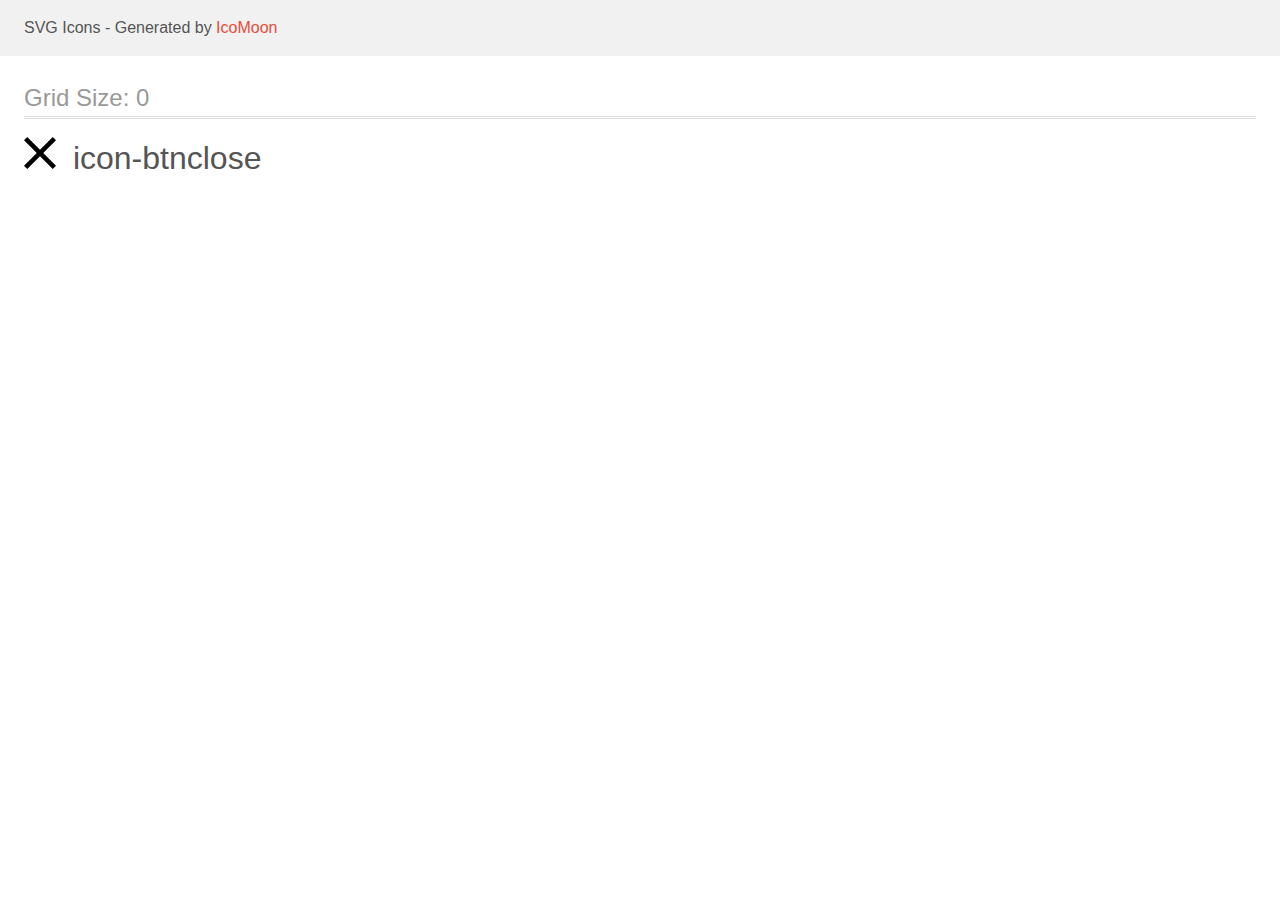
<file: images/icons/icomoon1/demo.html>
<!doctype html>
<html>
<head>
    <title>IcoMoon - SVG Icons</title>
    <meta charset="utf-8">
    <meta name="viewport" content="width=device-width, initial-scale=1">
    <link rel="stylesheet" href="demo-files/demo.css">
    <link rel="stylesheet" href="style.css">
</head>
<body>
<svg aria-hidden="true" style="position: absolute; width: 0; height: 0; overflow: hidden;" version="1.1" xmlns="http://www.w3.org/2000/svg" xmlns:xlink="http://www.w3.org/1999/xlink">
<defs>
<symbol id="icon-btnclose" viewBox="0 0 32 32">
<path d="M32 3.223l-3.223-3.223-12.777 12.777-12.777-12.777-3.223 3.223 12.777 12.777-12.777 12.777 3.223 3.223 12.777-12.777 12.777 12.777 3.223-3.223-12.777-12.777 12.777-12.777z"></path>
</symbol>
</defs>
</svg>

<header class="bgc1 clearfix">
<div class="mhl">
    <p>SVG Icons - Generated by <a href="https://icomoon.io/app">IcoMoon</a></p>
</div>
</header>
    <div class="clearfix mhl ptl">
        <h1 class="mvm mtn fgc1">Grid Size: 0</h1>
        <div class="glyph fs1">
            <div class="clearfix pbs">
                <svg class="icon icon-btnclose"><use xlink:href="#icon-btnclose"></use></svg><span class="name"> icon-btnclose</span>
            </div>
        </div>
  </div>
<script defer src="svgxuse.js"></script>
</body>
</html>
</file>
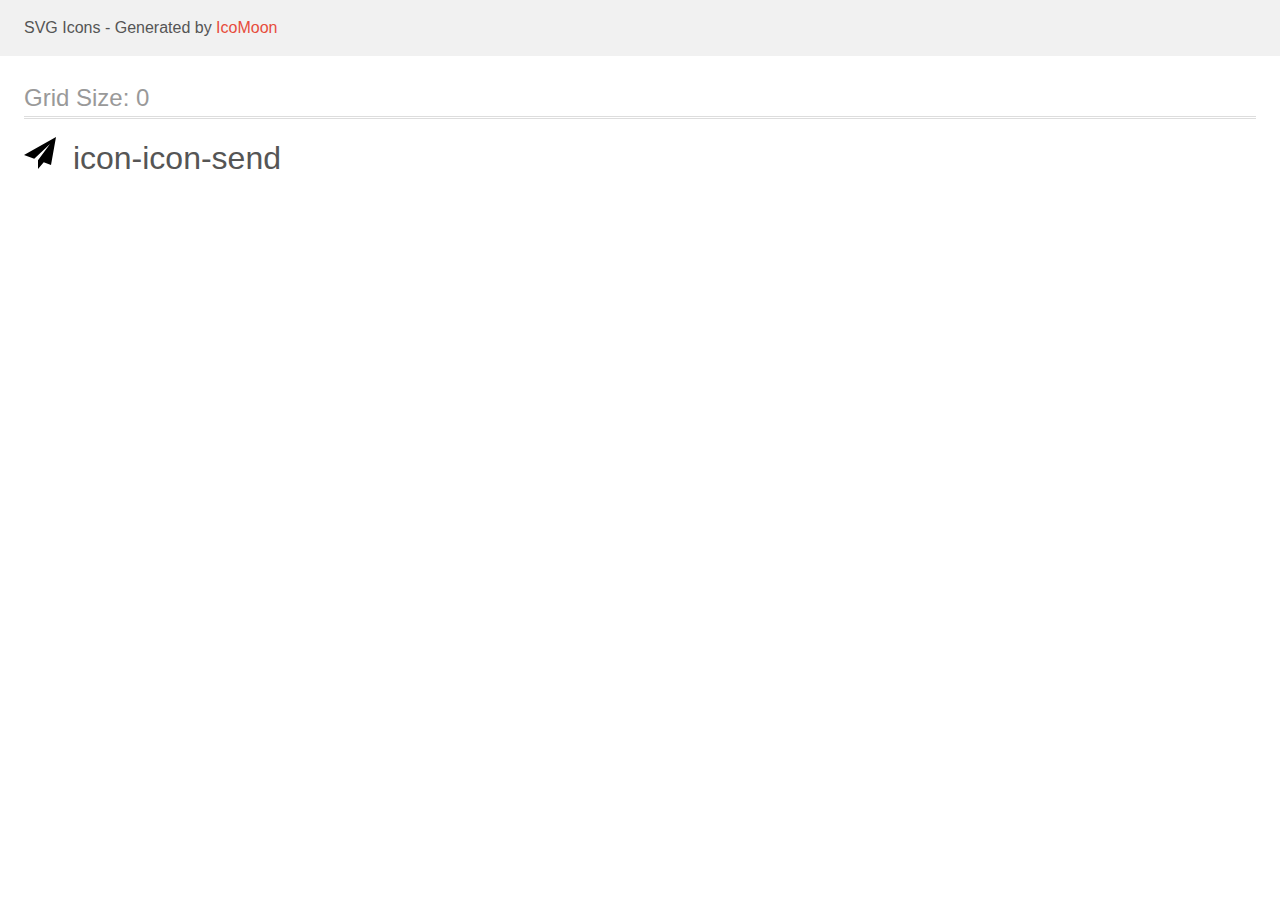
<file: images/icons/icomoon2/demo.html>
<!doctype html>
<html>
<head>
    <title>IcoMoon - SVG Icons</title>
    <meta charset="utf-8">
    <meta name="viewport" content="width=device-width, initial-scale=1">
    <link rel="stylesheet" href="demo-files/demo.css">
    <link rel="stylesheet" href="style.css">
</head>
<body>
<svg aria-hidden="true" style="position: absolute; width: 0; height: 0; overflow: hidden;" version="1.1" xmlns="http://www.w3.org/2000/svg" xmlns:xlink="http://www.w3.org/1999/xlink">
<defs>
<symbol id="icon-icon-send" viewBox="0 0 32 32">
<path d="M32 0l-32 18 10.227 3.788 15.773-14.788-11.998 16.186 0.010 0.004-0.012-0.004v8.814l5.735-6.691 7.265 2.691 5-28z"></path>
</symbol>
</defs>
</svg>

<header class="bgc1 clearfix">
<div class="mhl">
    <p>SVG Icons - Generated by <a href="https://icomoon.io/app">IcoMoon</a></p>
</div>
</header>
    <div class="clearfix mhl ptl">
        <h1 class="mvm mtn fgc1">Grid Size: 0</h1>
        <div class="glyph fs1">
            <div class="clearfix pbs">
                <svg class="icon icon-icon-send"><use xlink:href="#icon-icon-send"></use></svg><span class="name"> icon-icon-send</span>
            </div>
        </div>
  </div>
<script defer src="svgxuse.js"></script>
</body>
</html>
</file>
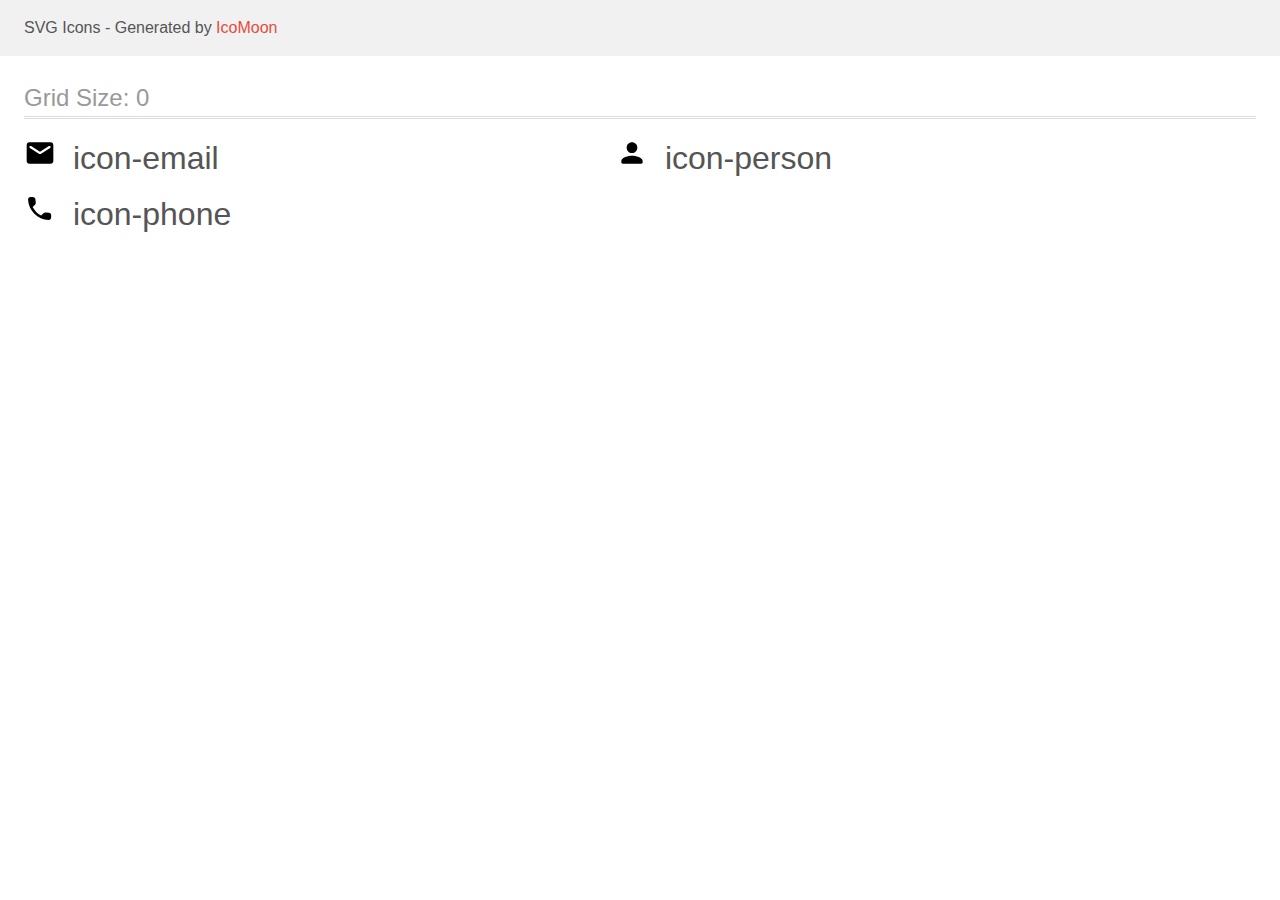
<file: images/icons/icomoon3/demo.html>
<!doctype html>
<html>
<head>
    <title>IcoMoon - SVG Icons</title>
    <meta charset="utf-8">
    <meta name="viewport" content="width=device-width, initial-scale=1">
    <link rel="stylesheet" href="demo-files/demo.css">
    <link rel="stylesheet" href="style.css">
</head>
<body>
<svg aria-hidden="true" style="position: absolute; width: 0; height: 0; overflow: hidden;" version="1.1" xmlns="http://www.w3.org/2000/svg" xmlns:xlink="http://www.w3.org/1999/xlink">
<defs>
<symbol id="icon-email" viewBox="0 0 32 32">
<path d="M26.667 5.333h-21.333c-1.467 0-2.653 1.2-2.653 2.667l-0.013 16c0 1.467 1.2 2.667 2.667 2.667h21.333c1.467 0 2.667-1.2 2.667-2.667v-16c0-1.467-1.2-2.667-2.667-2.667zM26.133 11l-9.427 5.893c-0.427 0.267-0.987 0.267-1.413 0l-9.427-5.893c-0.333-0.213-0.533-0.573-0.533-0.96 0-0.893 0.973-1.427 1.733-0.96l8.933 5.587 8.933-5.587c0.76-0.467 1.733 0.067 1.733 0.96 0 0.387-0.2 0.747-0.533 0.96z"></path>
</symbol>
<symbol id="icon-person" viewBox="0 0 32 32">
<path d="M16 16c2.947 0 5.333-2.387 5.333-5.333s-2.387-5.333-5.333-5.333c-2.947 0-5.333 2.387-5.333 5.333s2.387 5.333 5.333 5.333zM16 18.667c-3.56 0-10.667 1.787-10.667 5.333v1.333c0 0.733 0.6 1.333 1.333 1.333h18.667c0.733 0 1.333-0.6 1.333-1.333v-1.333c0-3.547-7.107-5.333-10.667-5.333z"></path>
</symbol>
<symbol id="icon-phone" viewBox="0 0 32 32">
<path d="M24.882 19.773l-3.268-0.373c-0.785-0.090-1.557 0.18-2.11 0.733l-2.367 2.367c-3.641-1.853-6.626-4.825-8.478-8.478l2.38-2.38c0.553-0.553 0.823-1.325 0.733-2.11l-0.373-3.242c-0.154-1.299-1.248-2.277-2.56-2.277h-2.226c-1.454 0-2.663 1.209-2.573 2.663 0.682 10.987 9.469 19.761 20.443 20.443 1.454 0.090 2.663-1.119 2.663-2.573v-2.226c0.013-1.3-0.965-2.393-2.264-2.547z"></path>
</symbol>
</defs>
</svg>

<header class="bgc1 clearfix">
<div class="mhl">
    <p>SVG Icons - Generated by <a href="https://icomoon.io/app">IcoMoon</a></p>
</div>
</header>
    <div class="clearfix mhl ptl">
        <h1 class="mvm mtn fgc1">Grid Size: 0</h1>
        <div class="glyph fs1">
            <div class="clearfix pbs">
                <svg class="icon icon-email"><use xlink:href="#icon-email"></use></svg><span class="name"> icon-email</span>
            </div>
        </div>
        <div class="glyph fs1">
            <div class="clearfix pbs">
                <svg class="icon icon-person"><use xlink:href="#icon-person"></use></svg><span class="name"> icon-person</span>
            </div>
        </div>
        <div class="glyph fs1">
            <div class="clearfix pbs">
                <svg class="icon icon-phone"><use xlink:href="#icon-phone"></use></svg><span class="name"> icon-phone</span>
            </div>
        </div>
  </div>
<script defer src="svgxuse.js"></script>
</body>
</html>
</file>
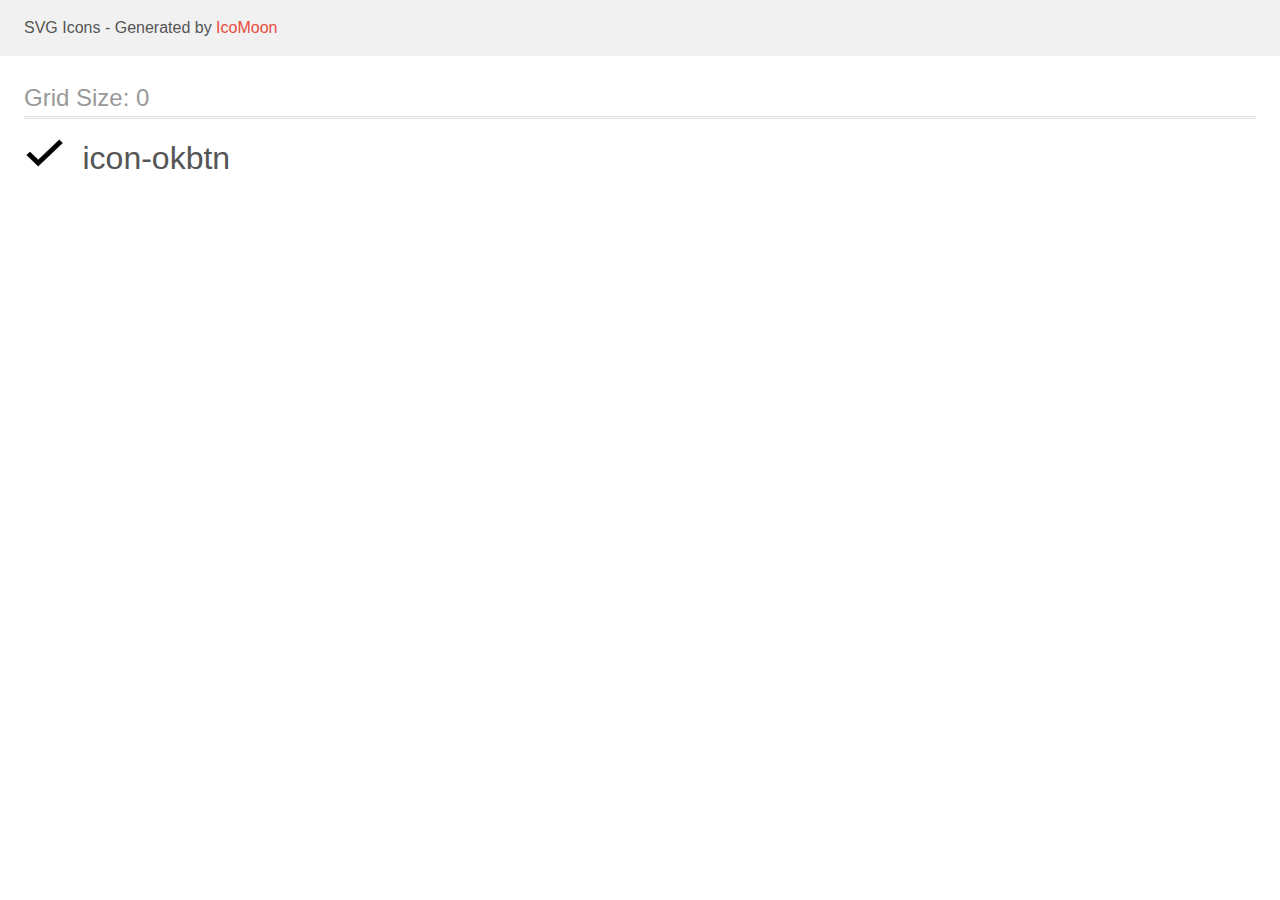
<file: images/icons/icomoon4/demo.html>
<!doctype html>
<html>
<head>
    <title>IcoMoon - SVG Icons</title>
    <meta charset="utf-8">
    <meta name="viewport" content="width=device-width, initial-scale=1">
    <link rel="stylesheet" href="demo-files/demo.css">
    <link rel="stylesheet" href="style.css">
</head>
<body>
<svg aria-hidden="true" style="position: absolute; width: 0; height: 0; overflow: hidden;" version="1.1" xmlns="http://www.w3.org/2000/svg" xmlns:xlink="http://www.w3.org/1999/xlink">
<defs>
<symbol id="icon-okbtn" viewBox="0 0 42 32">
<path stroke-linejoin="miter" stroke-linecap="butt" stroke-miterlimit="4" stroke-width="0.64" d="M6.263 15.205l-0.22-0.21-3.307 3.132 11.651 11.114 24.477-23.351-3.285-3.134-21.192 20.197-8.124-7.75z"></path>
</symbol>
</defs>
</svg>

<header class="bgc1 clearfix">
<div class="mhl">
    <p>SVG Icons - Generated by <a href="https://icomoon.io/app">IcoMoon</a></p>
</div>
</header>
    <div class="clearfix mhl ptl">
        <h1 class="mvm mtn fgc1">Grid Size: 0</h1>
        <div class="glyph fs1">
            <div class="clearfix pbs">
                <svg class="icon icon-okbtn"><use xlink:href="#icon-okbtn"></use></svg><span class="name"> icon-okbtn</span>
            </div>
        </div>
  </div>
<script defer src="svgxuse.js"></script>
</body>
</html>
</file>
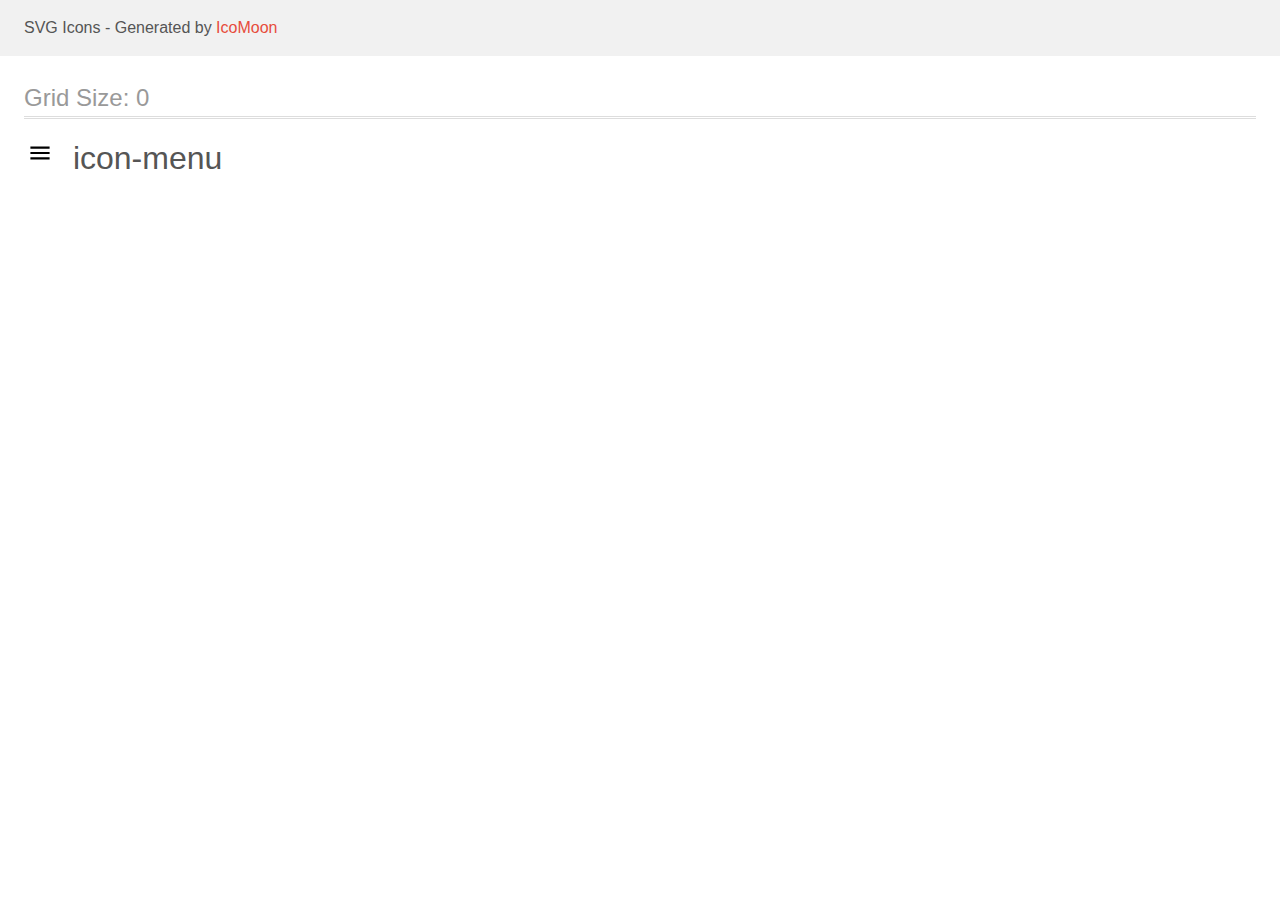
<file: images/icons/icomoon5/demo.html>
<!doctype html>
<html>
<head>
    <title>IcoMoon - SVG Icons</title>
    <meta charset="utf-8">
    <meta name="viewport" content="width=device-width, initial-scale=1">
    <link rel="stylesheet" href="demo-files/demo.css">
    <link rel="stylesheet" href="style.css">
</head>
<body>
<svg aria-hidden="true" style="position: absolute; width: 0; height: 0; overflow: hidden;" version="1.1" xmlns="http://www.w3.org/2000/svg" xmlns:xlink="http://www.w3.org/1999/xlink">
<defs>
<symbol id="icon-menu" viewBox="0 0 32 32">
<path d="M6.4 11.733v-2.133h19.2v2.133h-19.2zM6.4 17.067h19.2v-2.133h-19.2v2.133zM6.4 22.4h19.2v-2.133h-19.2v2.133z"></path>
</symbol>
</defs>
</svg>

<header class="bgc1 clearfix">
<div class="mhl">
    <p>SVG Icons - Generated by <a href="https://icomoon.io/app">IcoMoon</a></p>
</div>
</header>
    <div class="clearfix mhl ptl">
        <h1 class="mvm mtn fgc1">Grid Size: 0</h1>
        <div class="glyph fs1">
            <div class="clearfix pbs">
                <svg class="icon icon-menu"><use xlink:href="#icon-menu"></use></svg><span class="name"> icon-menu</span>
            </div>
        </div>
  </div>
<script defer src="svgxuse.js"></script>
</body>
</html>
</file>
<file: images/icons/icomoon/demo-files/demo.css>
body {
  padding: 0;
  margin: 0;
  font-family: sans-serif;
  font-size: 1em;
  line-height: 1.5;
  color: #555;
  background: #fff;
}
h1 {
  font-size: 1.5em;
  font-weight: normal;
  box-shadow: 0 1px #ddd, 0 2px #fff, 0 3px #ddd;
}
small {
  font-size: .66666667em;
}
a {
  color: #e74c3c;
  text-decoration: none;
}
a:hover, a:focus {
  box-shadow: 0 1px #e74c3c;
}
.bshadow0, input {
  box-shadow: inset 0 -2px #e7e7e7;
}
input:hover {
  box-shadow: inset 0 -2px #ccc;
}
input, fieldset {
  font-size: 1em;
  margin: 0;
  padding: 0;
  border: 0;
}
input {
  color: inherit;
  line-height: 1.5;
  height: 1.5em;
  padding: .25em 0;
}
input:focus {
  outline: none;
  box-shadow: inset 0 -2px #449fdb;
}
.glyph {
  font-size: 16px;
  margin-right: 1.5em;
  float: left;
  width: 17em;
}
svg {
  color: #000;
}
.liga {
  width: 80%;
  width: calc(100% - 2.5em);
}
.talign-right {
  text-align: right;
}
.talign-center {
  text-align: center;
}
.bgc1 {
  background: #f1f1f1;
}
.fgc0 {
  color: #000;
}
.fgc1 {
  color: #999;
}
p {
  margin-top: 1em;
  margin-bottom: 1em;
}
.mvm {
  margin-top: .75em;
  margin-bottom: .75em;
}
.mtn {
  margin-top: 0;
}
.mtl, .mal {
  margin-top: 1.5em;
}
.mbl, .mal {
  margin-bottom: 1.5em;
}
.mal, .mhl {
  margin-left: 1.5em;
  margin-right: 1.5em;
}
.mhmm {
  margin-left: 1em;
  margin-right: 1em;
}
.ptl {
  padding-top: 1.5em;
}
.pbs, .pvs {
  padding-bottom: .25em;
}
.pvs, .pts {
  padding-top: .25em;
}
.unit {
  float: left;
}
.unitRight {
  float: right;
}
.size1of2 {
  width: 50%;
}
.size1of1 {
  width: 100%;
}
.clearfix:before, .clearfix:after {
  content: " ";
  display: table;
}
.clearfix:after {
  clear: both;
}
.hidden-true {
  display: none;
}
.textbox0 {
  width: 3em;
  background: #f1f1f1;
  padding: .25em .5em;
  line-height: 1.5;
  height: 1.5em;
}
.fs0 {
  font-size: 16px;
}
.fs1 {
  font-size: 32px;
}
.name {
  margin-left: .25em;
}
</file>
<file: images/icons/icomoon/style.css>
.icon {
  display: inline-block;
  width: 1em;
  height: 1em;
  stroke-width: 0;
  stroke: currentColor;
  fill: currentColor;
}

/* ==========================================
Single-colored icons can be modified like so:
.icon-name {
  font-size: 32px;
  color: red;
}
========================================== */

.icon-envelope {
  width: 1.3330078125em;
}

.icon-logo1 {
  width: 1.7666015625em;
}

.icon-logo2 {
  width: 1.7666015625em;
}

.icon-logo3 {
  width: 1.7666015625em;
}

.icon-logo4 {
  width: 1.7666015625em;
}

.icon-logo5 {
  width: 1.7666015625em;
}

.icon-logo6 {
  width: 1.7666015625em;
}

.icon-smartphone {
  width: 0.625em;
}
</file>
<file: images/icons/icomoon1/demo-files/demo.css>
body {
  padding: 0;
  margin: 0;
  font-family: sans-serif;
  font-size: 1em;
  line-height: 1.5;
  color: #555;
  background: #fff;
}
h1 {
  font-size: 1.5em;
  font-weight: normal;
  box-shadow: 0 1px #ddd, 0 2px #fff, 0 3px #ddd;
}
small {
  font-size: .66666667em;
}
a {
  color: #e74c3c;
  text-decoration: none;
}
a:hover, a:focus {
  box-shadow: 0 1px #e74c3c;
}
.bshadow0, input {
  box-shadow: inset 0 -2px #e7e7e7;
}
input:hover {
  box-shadow: inset 0 -2px #ccc;
}
input, fieldset {
  font-size: 1em;
  margin: 0;
  padding: 0;
  border: 0;
}
input {
  color: inherit;
  line-height: 1.5;
  height: 1.5em;
  padding: .25em 0;
}
input:focus {
  outline: none;
  box-shadow: inset 0 -2px #449fdb;
}
.glyph {
  font-size: 16px;
  margin-right: 1.5em;
  float: left;
  width: 17em;
}
svg {
  color: #000;
}
.liga {
  width: 80%;
  width: calc(100% - 2.5em);
}
.talign-right {
  text-align: right;
}
.talign-center {
  text-align: center;
}
.bgc1 {
  background: #f1f1f1;
}
.fgc0 {
  color: #000;
}
.fgc1 {
  color: #999;
}
p {
  margin-top: 1em;
  margin-bottom: 1em;
}
.mvm {
  margin-top: .75em;
  margin-bottom: .75em;
}
.mtn {
  margin-top: 0;
}
.mtl, .mal {
  margin-top: 1.5em;
}
.mbl, .mal {
  margin-bottom: 1.5em;
}
.mal, .mhl {
  margin-left: 1.5em;
  margin-right: 1.5em;
}
.mhmm {
  margin-left: 1em;
  margin-right: 1em;
}
.ptl {
  padding-top: 1.5em;
}
.pbs, .pvs {
  padding-bottom: .25em;
}
.pvs, .pts {
  padding-top: .25em;
}
.unit {
  float: left;
}
.unitRight {
  float: right;
}
.size1of2 {
  width: 50%;
}
.size1of1 {
  width: 100%;
}
.clearfix:before, .clearfix:after {
  content: " ";
  display: table;
}
.clearfix:after {
  clear: both;
}
.hidden-true {
  display: none;
}
.textbox0 {
  width: 3em;
  background: #f1f1f1;
  padding: .25em .5em;
  line-height: 1.5;
  height: 1.5em;
}
.fs0 {
  font-size: 16px;
}
.fs1 {
  font-size: 32px;
}
.name {
  margin-left: .25em;
}
</file>
<file: images/icons/icomoon1/style.css>
.icon {
  display: inline-block;
  width: 1em;
  height: 1em;
  stroke-width: 0;
  stroke: currentColor;
  fill: currentColor;
}

/* ==========================================
Single-colored icons can be modified like so:
.icon-name {
  font-size: 32px;
  color: red;
}
========================================== */
</file>
<file: images/icons/icomoon2/demo-files/demo.css>
body {
  padding: 0;
  margin: 0;
  font-family: sans-serif;
  font-size: 1em;
  line-height: 1.5;
  color: #555;
  background: #fff;
}
h1 {
  font-size: 1.5em;
  font-weight: normal;
  box-shadow: 0 1px #ddd, 0 2px #fff, 0 3px #ddd;
}
small {
  font-size: .66666667em;
}
a {
  color: #e74c3c;
  text-decoration: none;
}
a:hover, a:focus {
  box-shadow: 0 1px #e74c3c;
}
.bshadow0, input {
  box-shadow: inset 0 -2px #e7e7e7;
}
input:hover {
  box-shadow: inset 0 -2px #ccc;
}
input, fieldset {
  font-size: 1em;
  margin: 0;
  padding: 0;
  border: 0;
}
input {
  color: inherit;
  line-height: 1.5;
  height: 1.5em;
  padding: .25em 0;
}
input:focus {
  outline: none;
  box-shadow: inset 0 -2px #449fdb;
}
.glyph {
  font-size: 16px;
  margin-right: 1.5em;
  float: left;
  width: 17em;
}
svg {
  color: #000;
}
.liga {
  width: 80%;
  width: calc(100% - 2.5em);
}
.talign-right {
  text-align: right;
}
.talign-center {
  text-align: center;
}
.bgc1 {
  background: #f1f1f1;
}
.fgc0 {
  color: #000;
}
.fgc1 {
  color: #999;
}
p {
  margin-top: 1em;
  margin-bottom: 1em;
}
.mvm {
  margin-top: .75em;
  margin-bottom: .75em;
}
.mtn {
  margin-top: 0;
}
.mtl, .mal {
  margin-top: 1.5em;
}
.mbl, .mal {
  margin-bottom: 1.5em;
}
.mal, .mhl {
  margin-left: 1.5em;
  margin-right: 1.5em;
}
.mhmm {
  margin-left: 1em;
  margin-right: 1em;
}
.ptl {
  padding-top: 1.5em;
}
.pbs, .pvs {
  padding-bottom: .25em;
}
.pvs, .pts {
  padding-top: .25em;
}
.unit {
  float: left;
}
.unitRight {
  float: right;
}
.size1of2 {
  width: 50%;
}
.size1of1 {
  width: 100%;
}
.clearfix:before, .clearfix:after {
  content: " ";
  display: table;
}
.clearfix:after {
  clear: both;
}
.hidden-true {
  display: none;
}
.textbox0 {
  width: 3em;
  background: #f1f1f1;
  padding: .25em .5em;
  line-height: 1.5;
  height: 1.5em;
}
.fs0 {
  font-size: 16px;
}
.fs1 {
  font-size: 32px;
}
.name {
  margin-left: .25em;
}
</file>
<file: images/icons/icomoon2/style.css>
.icon {
  display: inline-block;
  width: 1em;
  height: 1em;
  stroke-width: 0;
  stroke: currentColor;
  fill: currentColor;
}

/* ==========================================
Single-colored icons can be modified like so:
.icon-name {
  font-size: 32px;
  color: red;
}
========================================== */
</file>
<file: images/icons/icomoon3/demo-files/demo.css>
body {
  padding: 0;
  margin: 0;
  font-family: sans-serif;
  font-size: 1em;
  line-height: 1.5;
  color: #555;
  background: #fff;
}
h1 {
  font-size: 1.5em;
  font-weight: normal;
  box-shadow: 0 1px #ddd, 0 2px #fff, 0 3px #ddd;
}
small {
  font-size: .66666667em;
}
a {
  color: #e74c3c;
  text-decoration: none;
}
a:hover, a:focus {
  box-shadow: 0 1px #e74c3c;
}
.bshadow0, input {
  box-shadow: inset 0 -2px #e7e7e7;
}
input:hover {
  box-shadow: inset 0 -2px #ccc;
}
input, fieldset {
  font-size: 1em;
  margin: 0;
  padding: 0;
  border: 0;
}
input {
  color: inherit;
  line-height: 1.5;
  height: 1.5em;
  padding: .25em 0;
}
input:focus {
  outline: none;
  box-shadow: inset 0 -2px #449fdb;
}
.glyph {
  font-size: 16px;
  margin-right: 1.5em;
  float: left;
  width: 17em;
}
svg {
  color: #000;
}
.liga {
  width: 80%;
  width: calc(100% - 2.5em);
}
.talign-right {
  text-align: right;
}
.talign-center {
  text-align: center;
}
.bgc1 {
  background: #f1f1f1;
}
.fgc0 {
  color: #000;
}
.fgc1 {
  color: #999;
}
p {
  margin-top: 1em;
  margin-bottom: 1em;
}
.mvm {
  margin-top: .75em;
  margin-bottom: .75em;
}
.mtn {
  margin-top: 0;
}
.mtl, .mal {
  margin-top: 1.5em;
}
.mbl, .mal {
  margin-bottom: 1.5em;
}
.mal, .mhl {
  margin-left: 1.5em;
  margin-right: 1.5em;
}
.mhmm {
  margin-left: 1em;
  margin-right: 1em;
}
.ptl {
  padding-top: 1.5em;
}
.pbs, .pvs {
  padding-bottom: .25em;
}
.pvs, .pts {
  padding-top: .25em;
}
.unit {
  float: left;
}
.unitRight {
  float: right;
}
.size1of2 {
  width: 50%;
}
.size1of1 {
  width: 100%;
}
.clearfix:before, .clearfix:after {
  content: " ";
  display: table;
}
.clearfix:after {
  clear: both;
}
.hidden-true {
  display: none;
}
.textbox0 {
  width: 3em;
  background: #f1f1f1;
  padding: .25em .5em;
  line-height: 1.5;
  height: 1.5em;
}
.fs0 {
  font-size: 16px;
}
.fs1 {
  font-size: 32px;
}
.name {
  margin-left: .25em;
}
</file>
<file: images/icons/icomoon3/style.css>
.icon {
  display: inline-block;
  width: 1em;
  height: 1em;
  stroke-width: 0;
  stroke: currentColor;
  fill: currentColor;
}

/* ==========================================
Single-colored icons can be modified like so:
.icon-name {
  font-size: 32px;
  color: red;
}
========================================== */
</file>
<file: images/icons/icomoon4/demo-files/demo.css>
body {
  padding: 0;
  margin: 0;
  font-family: sans-serif;
  font-size: 1em;
  line-height: 1.5;
  color: #555;
  background: #fff;
}
h1 {
  font-size: 1.5em;
  font-weight: normal;
  box-shadow: 0 1px #ddd, 0 2px #fff, 0 3px #ddd;
}
small {
  font-size: .66666667em;
}
a {
  color: #e74c3c;
  text-decoration: none;
}
a:hover, a:focus {
  box-shadow: 0 1px #e74c3c;
}
.bshadow0, input {
  box-shadow: inset 0 -2px #e7e7e7;
}
input:hover {
  box-shadow: inset 0 -2px #ccc;
}
input, fieldset {
  font-size: 1em;
  margin: 0;
  padding: 0;
  border: 0;
}
input {
  color: inherit;
  line-height: 1.5;
  height: 1.5em;
  padding: .25em 0;
}
input:focus {
  outline: none;
  box-shadow: inset 0 -2px #449fdb;
}
.glyph {
  font-size: 16px;
  margin-right: 1.5em;
  float: left;
  width: 17em;
}
svg {
  color: #000;
}
.liga {
  width: 80%;
  width: calc(100% - 2.5em);
}
.talign-right {
  text-align: right;
}
.talign-center {
  text-align: center;
}
.bgc1 {
  background: #f1f1f1;
}
.fgc0 {
  color: #000;
}
.fgc1 {
  color: #999;
}
p {
  margin-top: 1em;
  margin-bottom: 1em;
}
.mvm {
  margin-top: .75em;
  margin-bottom: .75em;
}
.mtn {
  margin-top: 0;
}
.mtl, .mal {
  margin-top: 1.5em;
}
.mbl, .mal {
  margin-bottom: 1.5em;
}
.mal, .mhl {
  margin-left: 1.5em;
  margin-right: 1.5em;
}
.mhmm {
  margin-left: 1em;
  margin-right: 1em;
}
.ptl {
  padding-top: 1.5em;
}
.pbs, .pvs {
  padding-bottom: .25em;
}
.pvs, .pts {
  padding-top: .25em;
}
.unit {
  float: left;
}
.unitRight {
  float: right;
}
.size1of2 {
  width: 50%;
}
.size1of1 {
  width: 100%;
}
.clearfix:before, .clearfix:after {
  content: " ";
  display: table;
}
.clearfix:after {
  clear: both;
}
.hidden-true {
  display: none;
}
.textbox0 {
  width: 3em;
  background: #f1f1f1;
  padding: .25em .5em;
  line-height: 1.5;
  height: 1.5em;
}
.fs0 {
  font-size: 16px;
}
.fs1 {
  font-size: 32px;
}
.name {
  margin-left: .25em;
}
</file>
<file: images/icons/icomoon4/style.css>
.icon {
  display: inline-block;
  width: 1em;
  height: 1em;
  stroke-width: 0;
  stroke: currentColor;
  fill: currentColor;
}

/* ==========================================
Single-colored icons can be modified like so:
.icon-name {
  font-size: 32px;
  color: red;
}
========================================== */

.icon-okbtn {
  width: 1.2998046875em;
}
</file>
<file: images/icons/icomoon5/demo-files/demo.css>
body {
  padding: 0;
  margin: 0;
  font-family: sans-serif;
  font-size: 1em;
  line-height: 1.5;
  color: #555;
  background: #fff;
}
h1 {
  font-size: 1.5em;
  font-weight: normal;
  box-shadow: 0 1px #ddd, 0 2px #fff, 0 3px #ddd;
}
small {
  font-size: .66666667em;
}
a {
  color: #e74c3c;
  text-decoration: none;
}
a:hover, a:focus {
  box-shadow: 0 1px #e74c3c;
}
.bshadow0, input {
  box-shadow: inset 0 -2px #e7e7e7;
}
input:hover {
  box-shadow: inset 0 -2px #ccc;
}
input, fieldset {
  font-size: 1em;
  margin: 0;
  padding: 0;
  border: 0;
}
input {
  color: inherit;
  line-height: 1.5;
  height: 1.5em;
  padding: .25em 0;
}
input:focus {
  outline: none;
  box-shadow: inset 0 -2px #449fdb;
}
.glyph {
  font-size: 16px;
  margin-right: 1.5em;
  float: left;
  width: 17em;
}
svg {
  color: #000;
}
.liga {
  width: 80%;
  width: calc(100% - 2.5em);
}
.talign-right {
  text-align: right;
}
.talign-center {
  text-align: center;
}
.bgc1 {
  background: #f1f1f1;
}
.fgc0 {
  color: #000;
}
.fgc1 {
  color: #999;
}
p {
  margin-top: 1em;
  margin-bottom: 1em;
}
.mvm {
  margin-top: .75em;
  margin-bottom: .75em;
}
.mtn {
  margin-top: 0;
}
.mtl, .mal {
  margin-top: 1.5em;
}
.mbl, .mal {
  margin-bottom: 1.5em;
}
.mal, .mhl {
  margin-left: 1.5em;
  margin-right: 1.5em;
}
.mhmm {
  margin-left: 1em;
  margin-right: 1em;
}
.ptl {
  padding-top: 1.5em;
}
.pbs, .pvs {
  padding-bottom: .25em;
}
.pvs, .pts {
  padding-top: .25em;
}
.unit {
  float: left;
}
.unitRight {
  float: right;
}
.size1of2 {
  width: 50%;
}
.size1of1 {
  width: 100%;
}
.clearfix:before, .clearfix:after {
  content: " ";
  display: table;
}
.clearfix:after {
  clear: both;
}
.hidden-true {
  display: none;
}
.textbox0 {
  width: 3em;
  background: #f1f1f1;
  padding: .25em .5em;
  line-height: 1.5;
  height: 1.5em;
}
.fs0 {
  font-size: 16px;
}
.fs1 {
  font-size: 32px;
}
.name {
  margin-left: .25em;
}
</file>
<file: images/icons/icomoon5/style.css>
.icon {
  display: inline-block;
  width: 1em;
  height: 1em;
  stroke-width: 0;
  stroke: currentColor;
  fill: currentColor;
}

/* ==========================================
Single-colored icons can be modified like so:
.icon-name {
  font-size: 32px;
  color: red;
}
========================================== */
</file>
